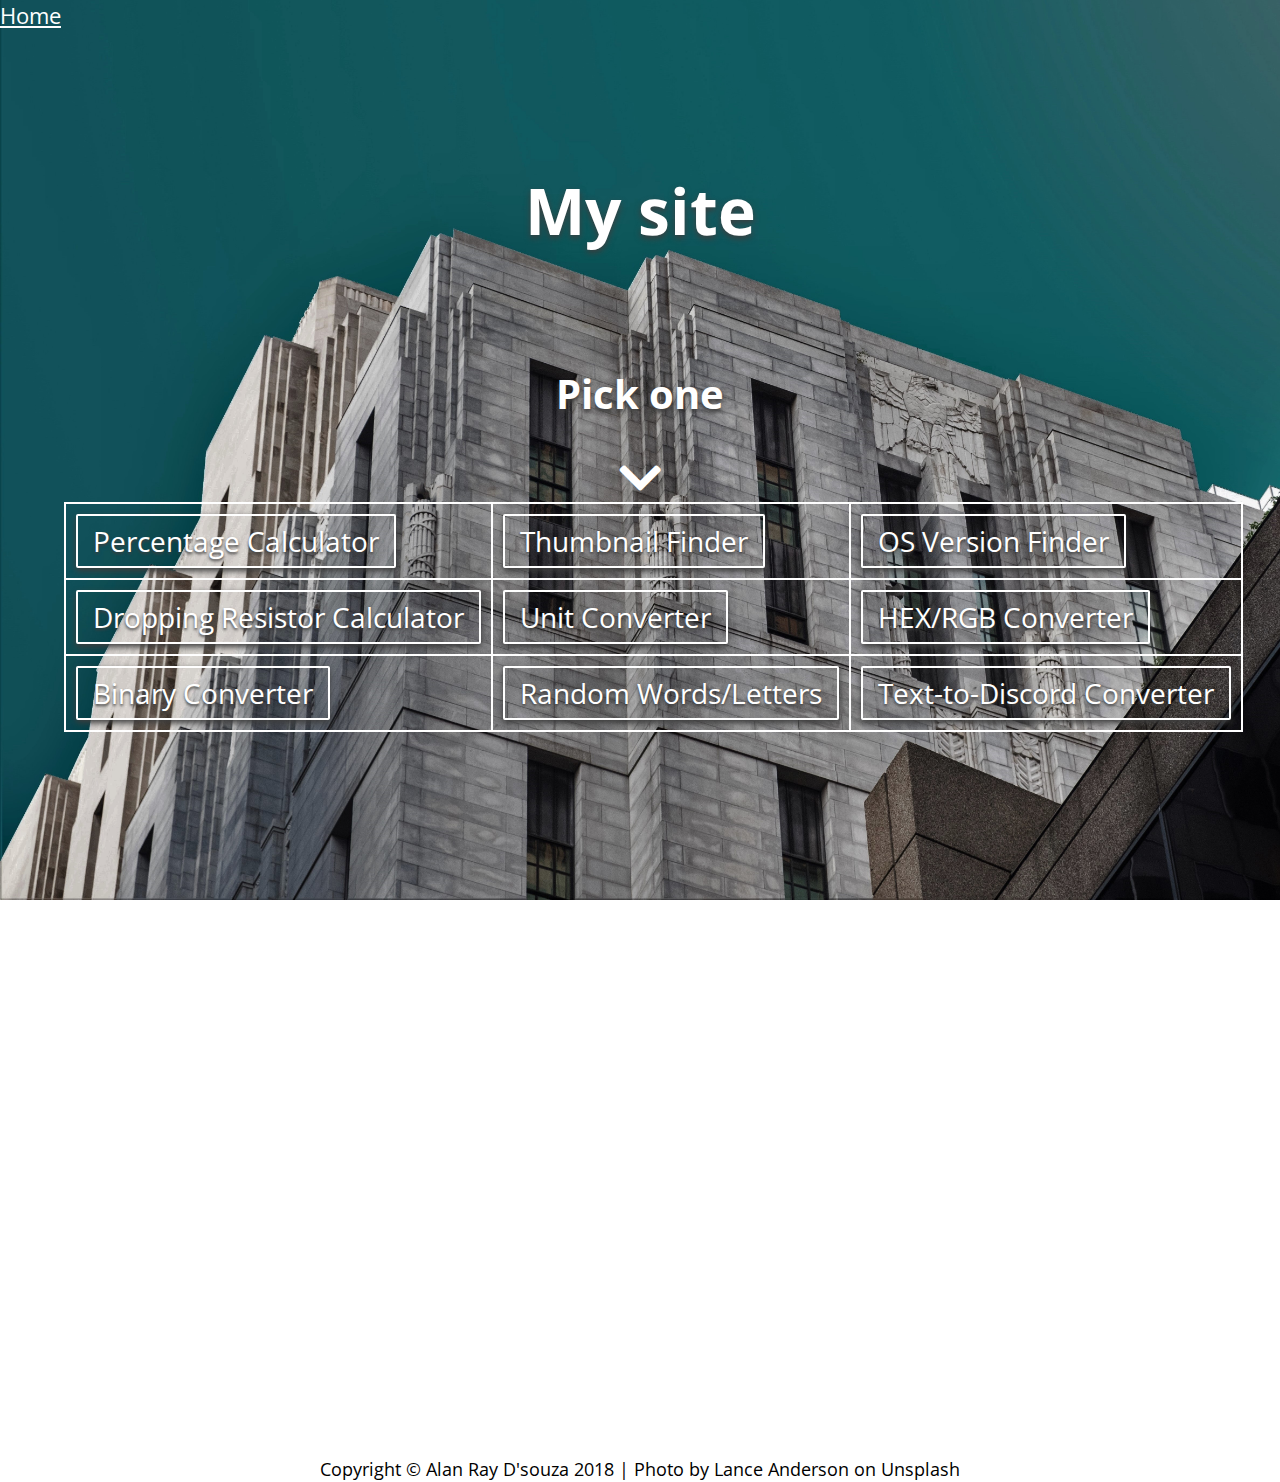
<file: index.html>
﻿<!DOCTYPE HTML PUBLIC "-//W3C//DTD HTML 4.01 Transitional//EN">
<html>

<head>
    <meta http-equiv="Content-Type" content="text/html; charset=utf-8">
    <title>Homepage</title>
    <link rel="shortcut icon" href="favicon.ico" />
    <meta name="description" content="My stuff.">
    <meta name="keywords" content="stuff, home, homepage, procreeper2000, procreeper, 2000, useful">
    <meta name="author" content="Alan Ray D'sousa">

    <!-- Global site tag (gtag.js) - Google Analytics -->
    <script async src="https://www.googletagmanager.com/gtag/js?id=UA-111410202-1"></script>
    <script>
        window.dataLayer = window.dataLayer || [];
        function gtag() { dataLayer.push(arguments); }
        gtag('js', new Date());

        gtag('config', 'UA-111410202-1');
    </script>

    <script async src="//pagead2.googlesyndication.com/pagead/js/adsbygoogle.js"></script>
    <script>
        (adsbygoogle = window.adsbygoogle || []).push({
            google_ad_client: "ca-pub-2567231794200405",
            enable_page_level_ads: true
        });
    </script>

    <style>
        @media (min-width:1251px) {
            .hideonmobile {
                display: block !important;
            }

            .showonmobile {
                display: none !important;
            }

            .showonsmallmobile {
                display: none !important;
            }
        }

        @media(max-width:1250px) {
            .showonmobile {
                display: block !important;
            }

            .showonsmallmobile {
                display: none !important;
            }

            .hideonmobile {
                display: none !important;
            }
        }

        @media(max-width:820px) {
            .showonmobile {
                display: none !important;
            }

            .showonsmallmobile {
                display: block !important;
            }

            .hideonmobile {
                display: none !important;
            }
        }
    </style>

    <link rel="stylesheet" type="text/css" href="./css/style.css">
    <link rel="stylesheet" type="text/css" href="//fonts.googleapis.com/css?family=Open+Sans" />
    <link href="https://use.fontawesome.com/releases/v5.0.4/css/all.css" rel="stylesheet">
</head>


<body>
    <div class="nav-left header">
        <a class=nav-item href="/" style="color: white;"><p> Home </p></a>
    </div>
    <div style="text-align:center; color:white;">
        <br><br><br>
        <!--   <a href="/"> <img src="logo.png" alt="Logo" class="logo"></a>   IF YOU WANT A LOGO!   -->
        <br>
        <h1> My site </h1>
    </div>
    <br><br>
        <div class="medium">
            <h2>Pick one</h2> <i class="fa fa-chevron-down text-hover" style="font-size:48px"></i>

            <div class="hideonmobile">
                <table style="margin-bottom: 80vh;" align="center">
                    <tr>
                        <td>
                            <a href="/percent_calc/index"><input type="button" value="Percentage Calculator" class="button1"></a>
                        </td>

                        <td>
                            <a href="/thumb_finder/index"><input type="button" value="Thumbnail Finder" class="button1"></a>
                        </td>

                        <td>
                            <a href="/os_finder/index"><input type="button" value="OS Version Finder" class="button1"></a>
                        </td>
                    </tr>

                    <tr>
                        <td>
                            <a href="/resistor_calc/index"><input type="button" value="Dropping Resistor Calculator" class="button1"></a>
                        </td>

                        <td>
                            <a href="/unit_convert/index"><input type="button" value="Unit Converter" class="button1"></a>
                        </td>

                        <td>
                            <a href="/color_convert/index"><input type="button" value="HEX/RGB Converter" class="button1"></a>
                        </td>
                    </tr>

                    <tr>
                        <td>
                            <a href="/binary_convert/index"><input type="button" value="Binary Converter" class="button1"></a>
                        </td>

                        <td>
                            <a href="/random_words/index"><input type="button" value="Random Words/Letters" class="button1"></a>
                        </td>

                        <td>
                            <a href="/text2discord/index"><input type="button" value="Text-to-Discord Converter" class="button1"></a>
                        </td>
                    </tr>
                </table>
            </div>




            <div class="showonmobile">
                <table style="margin-bottom: 80vh;" align="center">
                    <tr>
                        <td>
                            <a href="/percent_calc/index"><input type="button" value="Percentage Calculator" class="button1"></a>
                        </td>

                        <td>
                            <a href="/thumb_finder/index"><input type="button" value="Thumbnail Finder" class="button1"></a>
                        </td>
                    </tr>

                    <tr>
                        <td>
                            <a href="/os_finder/index"><input type="button" value="OS Version Finder" class="button1"></a>
                        </td>

                        <td>
                            <a href="/resistor_calc/index"><input type="button" value="Dropping Resistor Calculator" class="button1"></a>
                        </td>
                    </tr>

                    <tr>
                        <td>
                            <a href="/unit_convert/index"><input type="button" value="Unit Converter" class="button1"></a>
                        </td>

                        <td>
                            <a href="/color_convert/index"><input type="button" value="HEX/RGB Converter" class="button1"></a>
                        </td>
                    </tr>

                    <tr>
                        <td>
                            <a href="/binary_convert/index"><input type="button" value="Binary Converter" class="button1"></a>
                        </td>

                        <td>
                            <a href="/random_words/index"><input type="button" value="Random Words/Letters" class="button1"></a>
                        </td>
                    </tr>

                    <tr>
                        <td colspan="2">
                            <a href="/text2discord/index"><input type="button" value="Text-to-Discord Converter" class="button1"></a>
                        </td>
                    </tr>
                </table>
            </div>




            <div class="showonsmallmobile">
                <table style="margin-bottom: 80vh;" align="center">
                    <tr>
                        <td>
                            <a href="/percent_calc/index"><input type="button" value="Percentage Calculator" class="button1"></a>
                        </td>
                    </tr>

                    <tr>
                        <td>
                            <a href="/thumb_finder/index"><input type="button" value="Thumbnail Finder" class="button1"></a>
                        </td>
                    </tr>

                    <tr>
                        <td>
                            <a href="/os_finder/index"><input type="button" value="OS Version Finder" class="button1"></a>
                        </td>
                    </tr>

                    <tr>
                        <td>
                            <a href="/resistor_calc/index"><input type="button" value="Dropping Resistor Calculator" class="button1"></a>
                        </td>
                    </tr>

                    <tr>
                        <td>
                            <a href="/unit_convert/index"><input type="button" value="Unit Converter" class="button1"></a>
                        </td>
                    </tr>

                    <tr>
                        <td>
                            <a href="/color_convert/index"><input type="button" value="HEX/RGB Converter" class="button1"></a>
                        </td>
                    </tr>

                    <tr>
                        <td>
                            <a href="/binary_convert/index"><input type="button" value="Binary Converter" class="button1"></a>
                        </td>
                    </tr>

                    <tr>
                        <td>
                            <a href="/random_words/index"><input type="button" value="Random Words/Letters" class="button1"></a>
                        </td>
                    </tr>

                    <tr>
                        <td>
                            <a href="/text2discord/index"><input type="button" value="Text-to-Discord Converter" class="button1"></a>
                        </td>
                    </tr>
                </table>
            </div>

        </div>
    
    <div class="footer" style="color: black; text-align: center;">
        <p2>Copyright &copy; Alan Ray D'souza 2018 | Photo by Lance Anderson on Unsplash</p2>
    </div>
</body>

</html>
</file>
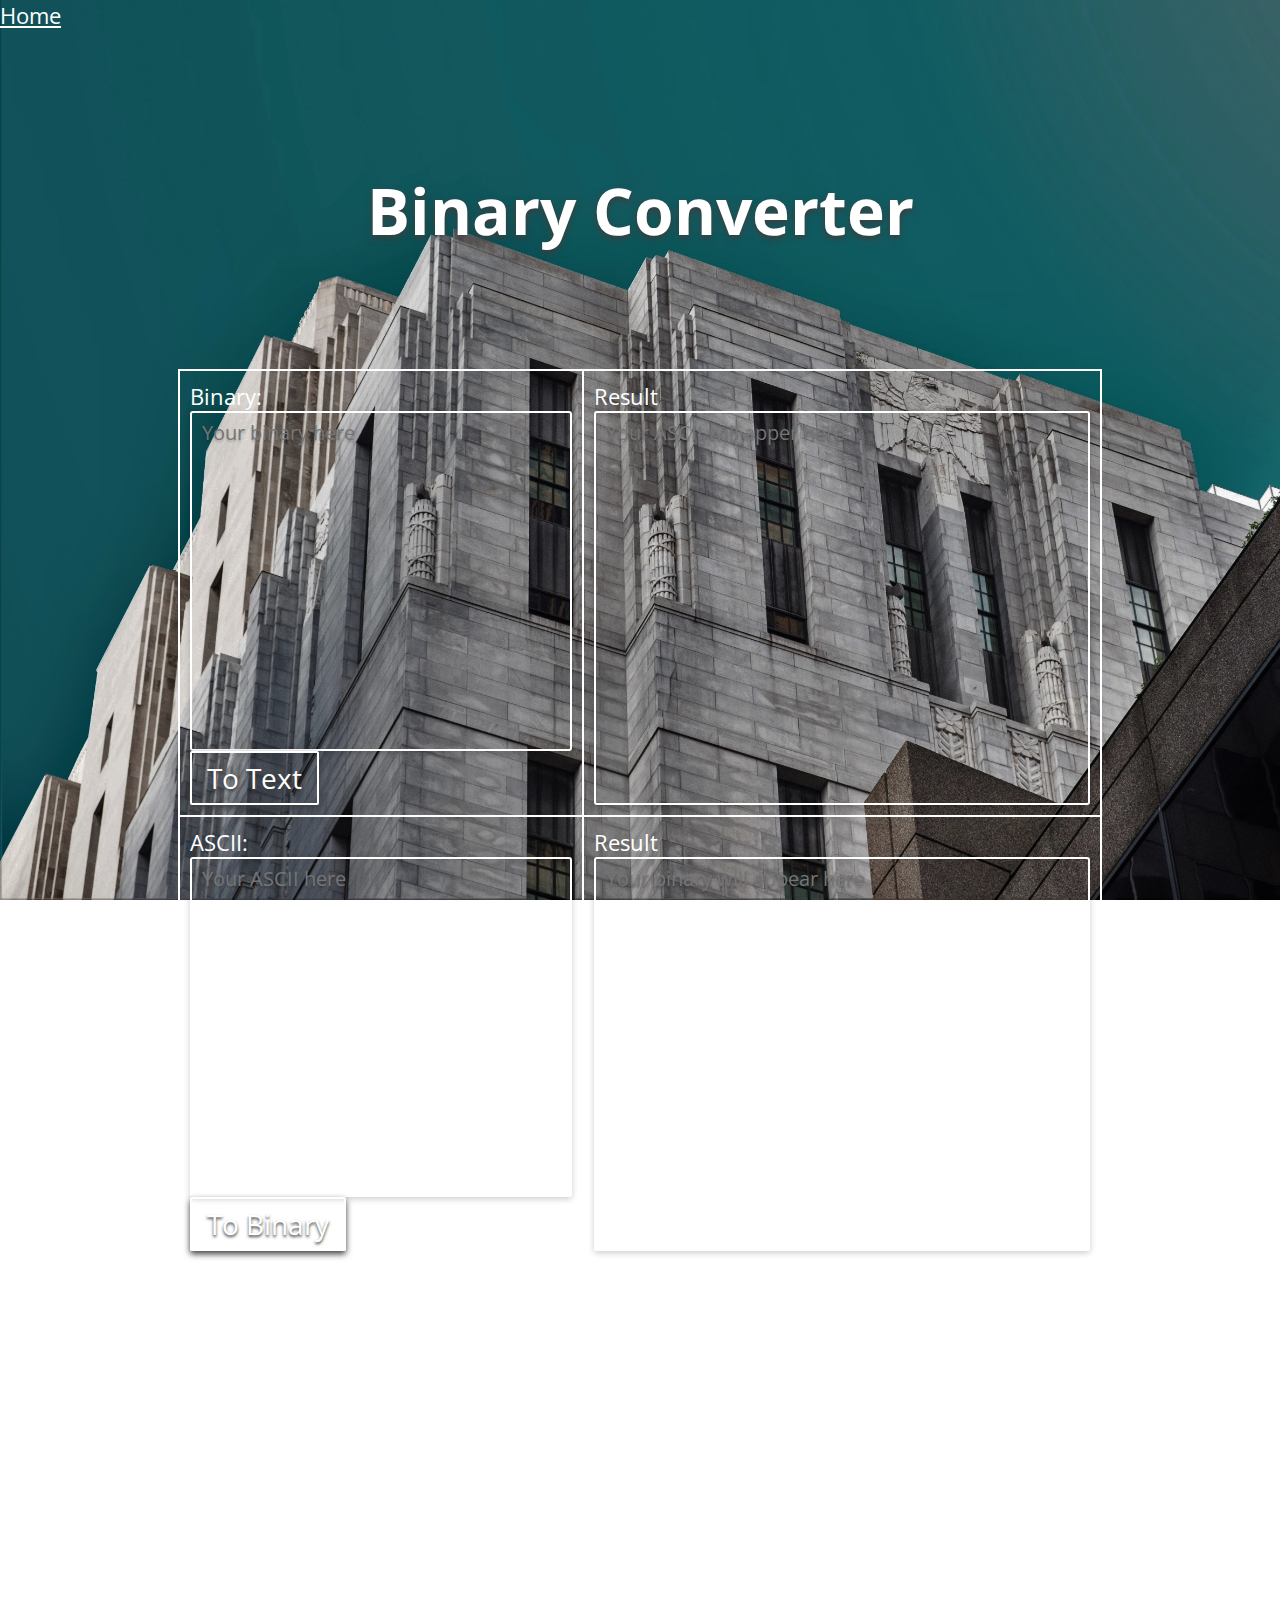
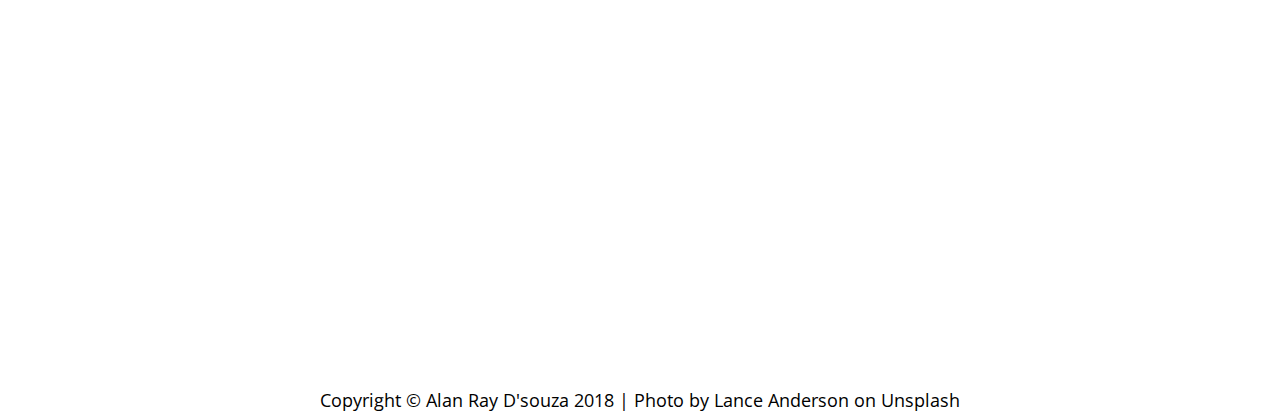
<file: binary_convert/index.html>
﻿
<!DOCTYPE HTML PUBLIC "-//W3C//DTD HTML 4.01 Transitional//EN">
<html>
<head>
    <meta http-equiv="Content-Type" content="text/html; charset=utf-8">
    <title>Binary Converter</title>
    <link rel="shortcut icon" href="favicon.ico" />
    <meta name="description" content="Easily convert binary to ASCII and vice versa">
    <meta name="keywords" content="binary, code, convert, converter, ascii, text, 1, 0">
    <meta name="author" content="Alan Ray D'sousa">

    <!-- Global site tag (gtag.js) - Google Analytics -->
    <script async src="https://www.googletagmanager.com/gtag/js?id=UA-111410202-1"></script>
    <script>
        window.dataLayer = window.dataLayer || [];
        function gtag() { dataLayer.push(arguments); }
        gtag('js', new Date());

        gtag('config', 'UA-111410202-1');
    </script>


    <link rel="stylesheet" type="text/css" href="../css/style.css">
    <link rel="stylesheet" type="text/css" href="//fonts.googleapis.com/css?family=Open+Sans" />
    <link href="https://use.fontawesome.com/releases/v5.0.4/css/all.css" rel="stylesheet">

    <script>
        function binaryToWords(form1) {
            if (form1.binary1.value.match(/[10]{8}/g)) {
                var wordFromBinary = form1.binary1.value.replace(/ /g, '').match(/([10]{8}|\s+)/g).map(function (fromBinary) {
                    return String.fromCharCode(parseInt(fromBinary, 2));
                }).join('');
                form1.result1.value = wordFromBinary;
            }
        }

        function wordsToBinary(form1) {
            form1.result2.value = form1.text1.value.split('').map((char) => '00'
                .concat(char.charCodeAt(0).toString(2)).slice(-8))
                .join(' ');
        }
    </script>
</head>


<body>
    <div class="nav-left header">
        <a class=nav-item href="/" style="color: white;"><p> Home </p></a>
    </div>
    <div style="text-align:center; color:white;">
        <br><br><br>
        <!--<a href="/"> <img src="logo.png" alt="Logo" class="logo"></a>-->
        <br>
        <h1> Binary Converter </h1>
    </div>
    <br><br><br>
    <div class="medium">
        <br>

        <form name="form1">
            <table style="margin-bottom: 80vh;" align="center">
                <tr>
                    <td>
                        <p>
                            Binary:<br><textarea name="binary1" rows="12" cols="30" placeholder="Your binary here"></textarea><br>
                            <input type="button" class="button1" value="To Text" onClick="binaryToWords(this.form)">
                        </p>
                    </td>

                    <td>
                        <p>
                            Result<br><textarea name="result1" rows="14" cols="40" placeholder="Your ASCII will apper here" READONLY></textarea>
                        </p>
                    </td>
                </tr>
                <tr>
                    <td>
                        <p>
                            ASCII:<br><textarea name="text1" rows="12" cols="30" placeholder="Your ASCII here"></textarea><br>
                            <input type="button" class="button1" value="To Binary" onClick="wordsToBinary(this.form)">
                        </p>
                    </td>

                    <td>
                        <p>
                            Result<br><textarea name="result2" rows="14" cols="40" placeholder="Your binary will appear here" READONLY></textarea>
                        </p>
                    </td>
                </tr>
            </table>
        </form>




    </div>
    
    <div class="footer" style="color: black; text-align: center;">
        <p2 style="text-align:center;">Copyright &copy; Alan Ray D'souza 2018 | Photo by Lance Anderson on Unsplash</p2>
    </div>
</body>

</html>
</file>
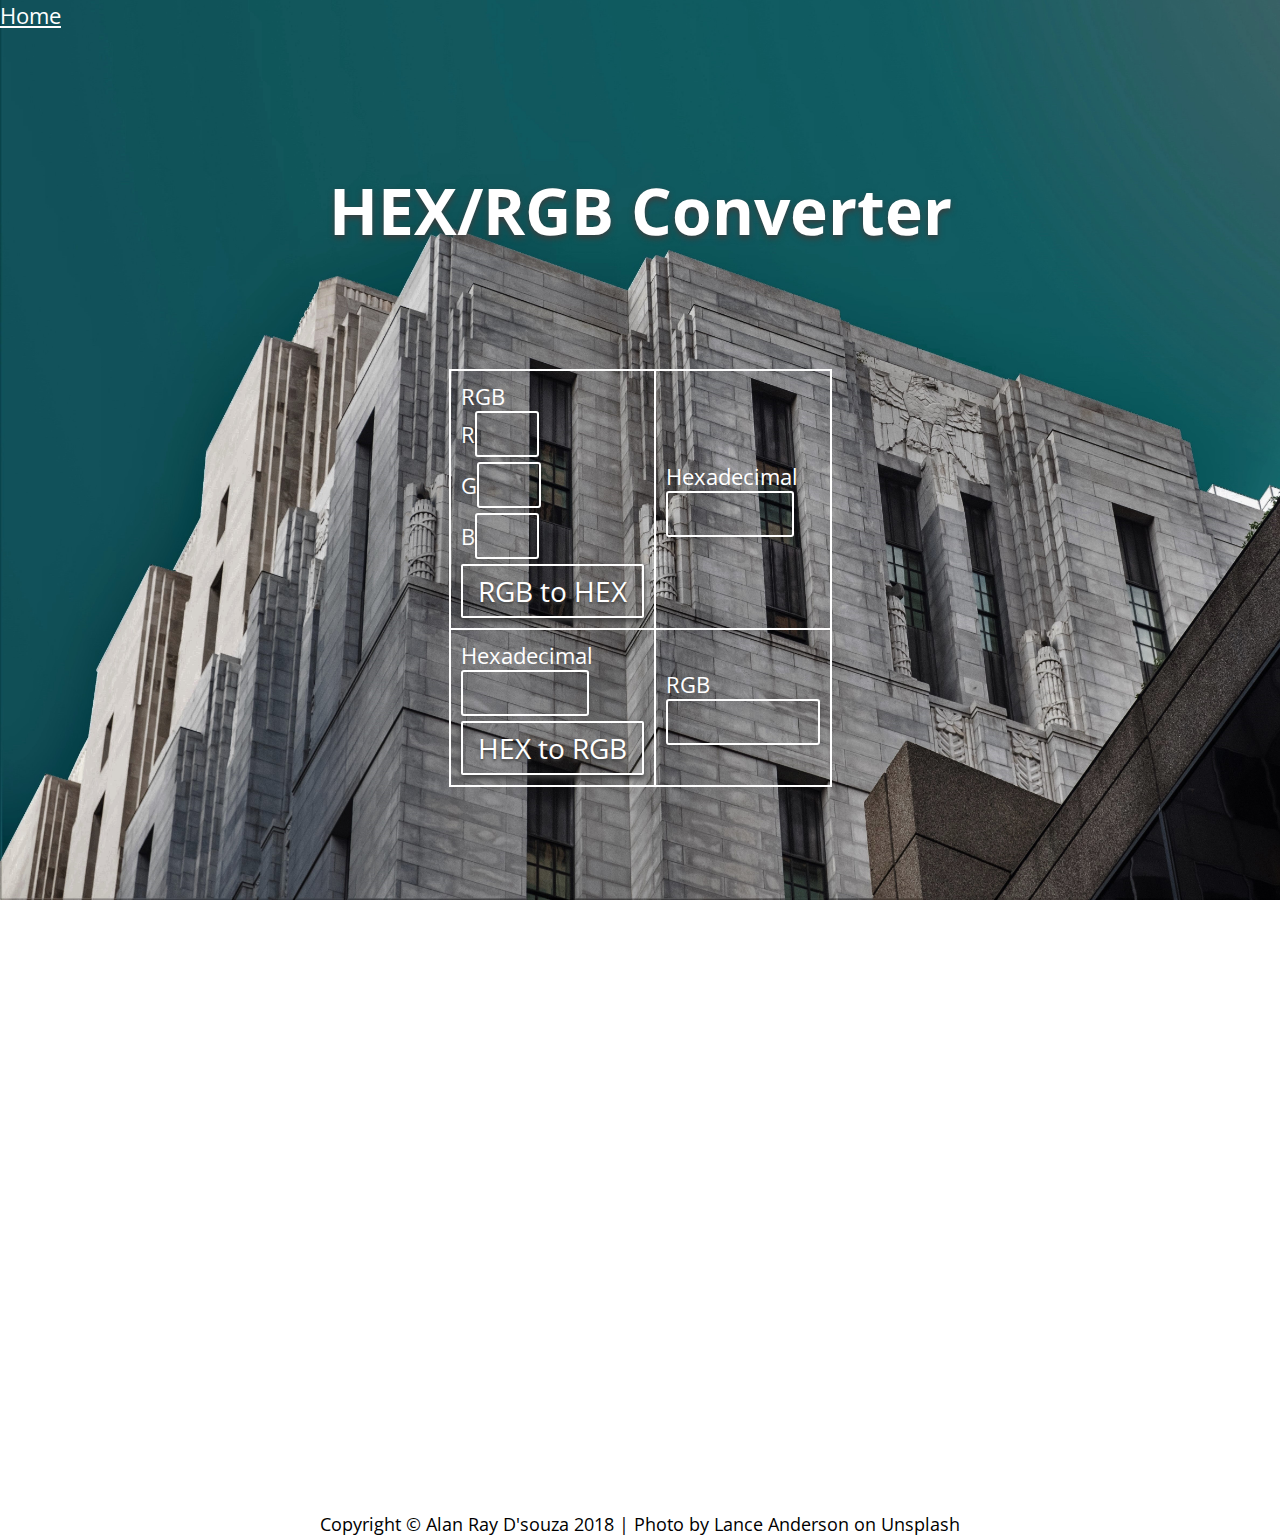
<file: color_convert/index.html>
﻿
<!DOCTYPE HTML PUBLIC "-//W3C//DTD HTML 4.01 Transitional//EN">
<html>
<head>
    <meta http-equiv="Content-Type" content="text/html; charset=utf-8">
    <title>Color Converter</title>
    <link rel="shortcut icon" href="favicon.ico" />
    <meta name="description" content="Take the maths out of hexadecimal conversions!">
    <meta name="keywords" content="color, hex, rgb, hexadecimal, hex to rgb, rgb to hex, rgba, rgba to hex, hex to rgba">
    <meta name="author" content="Alan Ray D'sousa">

    <!-- Global site tag (gtag.js) - Google Analytics -->
    <script async src="https://www.googletagmanager.com/gtag/js?id=UA-111410202-1"></script>
    <script>
        window.dataLayer = window.dataLayer || [];
        function gtag() { dataLayer.push(arguments); }
        gtag('js', new Date());

        gtag('config', 'UA-111410202-1');
    </script>


    <link rel="stylesheet" type="text/css" href="../css/style.css">
    <link rel="stylesheet" type="text/css" href="//fonts.googleapis.com/css?family=Open+Sans" />
    <link href="https://use.fontawesome.com/releases/v5.0.4/css/all.css" rel="stylesheet">

    <script>
        var toHex = function (a) {
            var hex = Number(a).toString(16);
            if (hex.length < 2) { hex = "0" + hex; }
            return hex;
        }

        function rgbToHex(form) {
            var re = form.red.value;
            var gr = form.green.value;
            var bl = form.blue.value;

            if (!re || re == null || !gr || gr == null || !bl || bl == null) alert("1 or more values were null! They were substituted for 0.");
            if (re > 255 || gr > 255 || bl > 255) return alert("So an RGB value more than 255, huh? Really strange...");
            if (re < 0 || gr < 0 || bl < 0) return alert("So an RGB value less than 0, huh? Really strange...");

            var r = toHex(re);
            var g = toHex(gr);
            var b = toHex(bl);
            form.result1.value = "#" + r + g + b;
        };

        function hexToRgb(form) {
            var str = form.hex1.value.replace('#', '');

            if (str.length != 6 && str.length != 3) {
                alert("Weird hexadecimal code... oh, it's invalid.");
                return;
            }
            out = "";
            if (str.length == 3) {
                for (var i = 0; i < str.length; i++) {
                    out = out + (str[i] + str[i]);
                }
                str = out;
            }

            var bigint = parseInt(str, 16);
            var r = (bigint >> 16) & 255;
            var g = (bigint >> 8) & 255;
            var b = bigint & 255;

            form.result2.value = [r, g, b].join();
        }
    </script>
</head>


<body>
    <div class="nav-left header">
        <a class=nav-item href="/" style="color: white;"><p> Home </p></a>
    </div>
    <div style="text-align:center; color:white;">
        <br><br><br>
        <!--<a href="/"> <img src="logo.png" alt="Logo" class="logo"></a>-->
        <br>
        <h1> HEX/RGB Converter </h1>
    </div>
    <br><br><br>
    <div class="medium">
        <br>

        <form name="form1">
            <table style="margin-bottom: 80vh;" align="center">
                <tr>
                    <td>
                        <p>
                            RGB<br> <!-- The number inputs don't support size="" -->
                            R<input type="number" name="red" style="width: 40px;margin-bottom: 5px;"><br>
                            G<input type="number" name="green" style="width: 40px;margin-bottom: 5px;"><br>
                            B<input type="number" name="blue" style="width: 40px;margin-bottom: 5px;"><br>
                            <input type="button" class="button1" value="RGB to HEX" onClick="rgbToHex(this.form)">
                        </p>
                    </td>

                    <td>
                        <p>Hexadecimal<br><input type="text" name="result1" size="6" maxlength="40" READONLY></p>
                    </td>
                </tr>
                <tr>
                    <td>
                        <p>
                            Hexadecimal<br><input type="text" name="hex1" size="6"><br>
                            <input type="button" class="button1" value="HEX to RGB" style="margin-top: 5px;" onClick="hexToRgb(this.form)">
                        </p>
                    </td>

                    <td>
                        <p>RGB<br><input type="text" name="result2" size="8" maxlength="40" READONLY></p>
                    </td>
                </tr>
            </table>
        </form>




    </div>
    
    <div class="footer" style="color: black; text-align: center;">
        <p2 style="text-align:center;">Copyright &copy; Alan Ray D'souza 2018 | Photo by Lance Anderson on Unsplash</p2>
    </div>
</body>

</html>
</file>
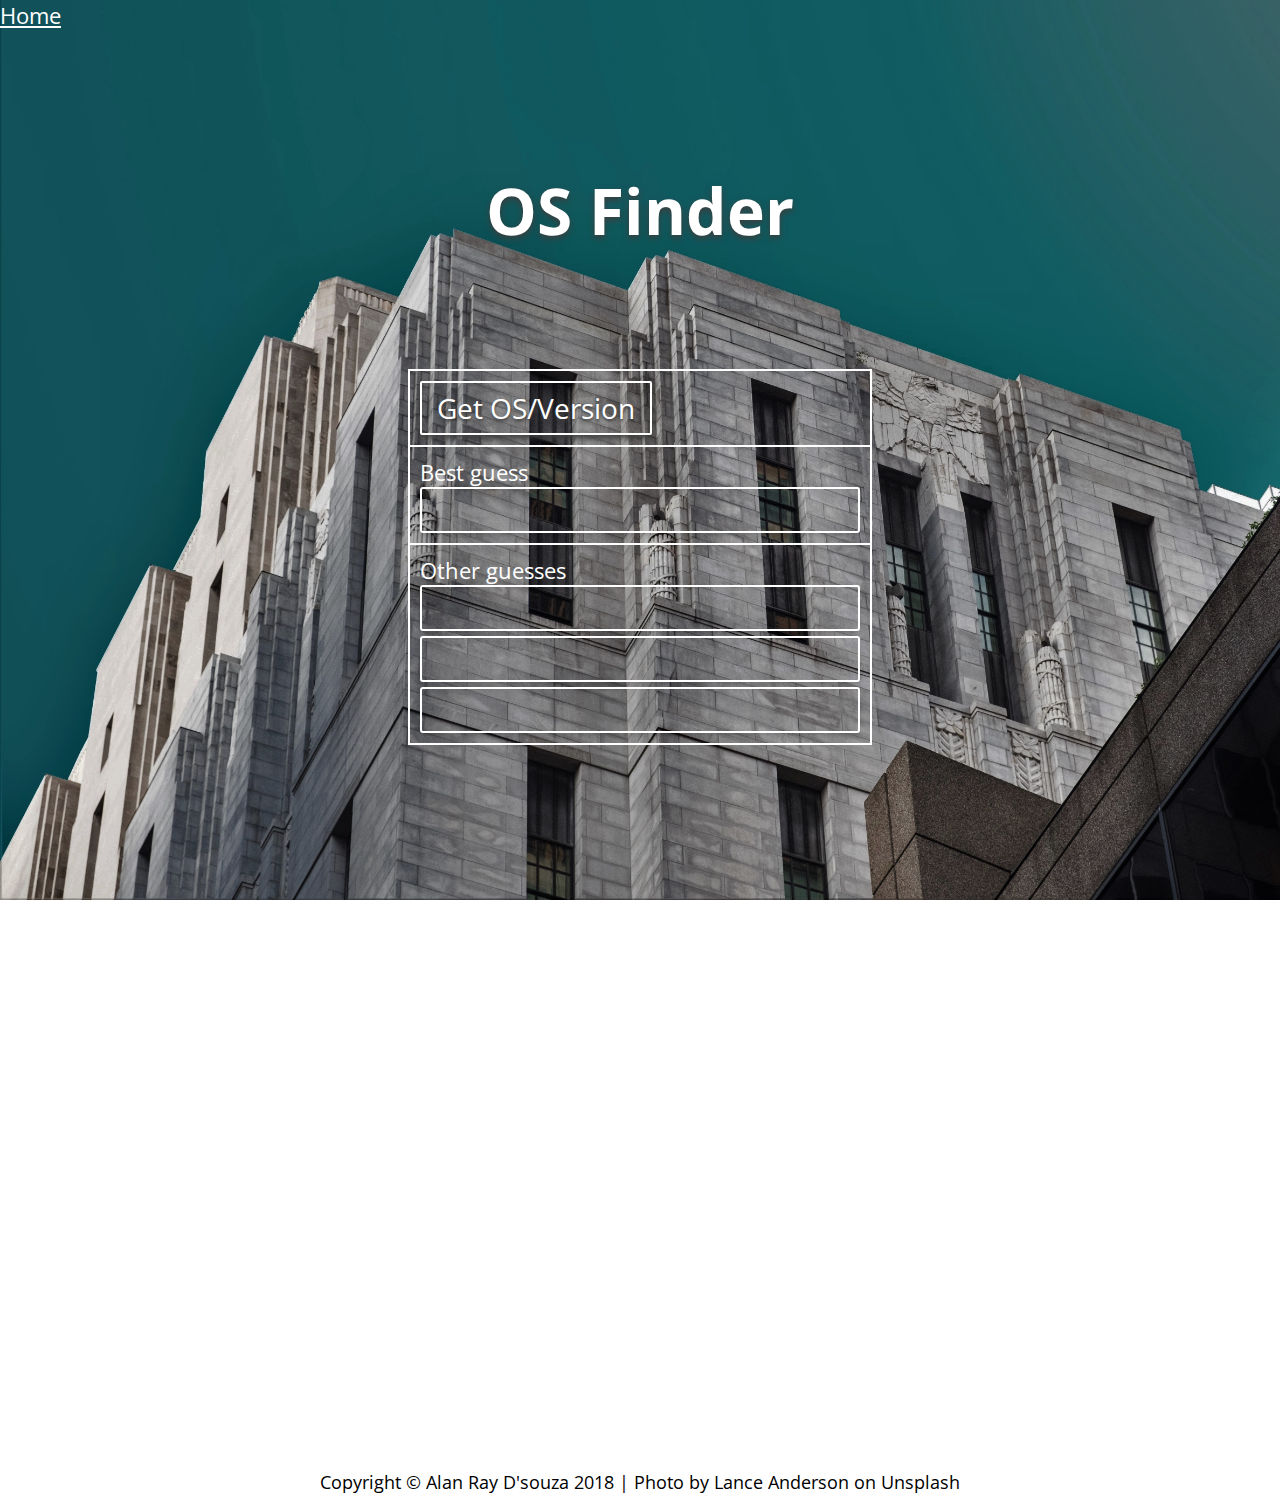
<file: os_finder/index.html>
﻿
<!DOCTYPE HTML PUBLIC "-//W3C//DTD HTML 4.01 Transitional//EN">
<html>
<head>
    <meta http-equiv="Content-Type" content="text/html; charset=utf-8">
    <title>OS Version Finder</title>
    <link rel="shortcut icon" href="favicon.ico" />
    <meta name="description" content="Find your operating system version!">
    <meta name="keywords" content="os, operating, system, version, windows, mac, linux, edition, finder">
    <meta name="author" content="Alan Ray D'sousa">

    <!-- Global site tag (gtag.js) - Google Analytics -->
    <script async src="https://www.googletagmanager.com/gtag/js?id=UA-111410202-1"></script>
    <script>
        window.dataLayer = window.dataLayer || [];
        function gtag() { dataLayer.push(arguments); }
        gtag('js', new Date());

        gtag('config', 'UA-111410202-1');
    </script>


    <link rel="stylesheet" type="text/css" href="../css/style.css">
    <link rel="stylesheet" type="text/css" href="//fonts.googleapis.com/css?family=Open+Sans" />
    <link href="https://use.fontawesome.com/releases/v5.0.4/css/all.css" rel="stylesheet">

    <script>
        function getVersion(form) {
            form.result1.value = "Other";
            if (navigator.appVersion.indexOf("Windows NT 10.0") != -1) {
                form.result1.value = "Windows 10";
                form.result2.value = "Windows Phone 10"
                form.result3.value = "Windows Server 2016";
            }
            if (navigator.appVersion.indexOf("Windows NT 6.3") != -1) {
                form.result1.value = "Windows 8.1";
                form.result2.value = "Windows Server 2012 R2";
            }
            if (navigator.appVersion.indexOf("Windows NT 6.2") != -1) {
                form.result1.value = "Windows 8";
                form.result1.value = "Windows Server 2012";
            }
            if (navigator.appVersion.indexOf("Windows NT 6.1") != -1) {
                form.result1.value = "Windows 7";
                form.result2.value = "Windows Server 2008 R2";
                form.result3.value = "Windows Home Server 2011";
            }
            if (navigator.appVersion.indexOf("Windows NT 6.0") != -1) {
                form.result1.value = "Windows Vista";
                form.result2.value = "Windows Server 2008";
            }
            if (navigator.appVersion.indexOf("Windows NT 5.2") != -1) {
                form.result1.value = "Windows XP 64-bit";
                form.result2.value = "Windows Server 2003";
                form.result3.value = "Windows Server 2003 R2"
                form.result4.value = "Windows Home Server";
            }
            if (navigator.appVersion.indexOf("Windows NT 5.1") != -1) {
                form.result1.value = "Windows XP 32-bit";
                form.result2.value = "Windows Fundamentals for Legacy PCs";
            }
            if (navigator.appVersion.indexOf("Windows NT 5.0") != -1) {
                form.result1.value = "Windows 2000";
            }
            if (navigator.appVersion.indexOf("Windows NT 4.0") != -1) {
                form.result1.value = "Windows NT 4.0";
            }
            if (navigator.appVersion.indexOf("Windows NT 3.51") != -1) {
                form.result1.value = "Windows NT 3.51";
            }
            if (navigator.appVersion.indexOf("Windows NT 3.5") != -1) {
                form.result1.value = "Windows NT 3.5";
            }
            if (navigator.appVersion.indexOf("Windows NT 3.1") != -1) {
                form.result1.value = "Windows NT 3.1";
            }
            if (navigator.appVersion.indexOf("Mac") != -1) {
                form.result1.value = "Mac/iOS";
            }
            if (navigator.appVersion.indexOf("X11") != -1) {
                form.result1.value = "UNIX";
            }
            if (navigator.appVersion.indexOf("Linux") != -1) {
                form.result1.value = "Android";
                form.result2.value = "Linux";
            }
        }
    </script>
</head>


<body>
    <div class="nav-left header">
        <a class=nav-item href="/" style="color: white;"><p> Home </p></a>
    </div>
    <div style="text-align:center; color:white;">
        <br><br><br>
        <!--<a href="/"> <img src="logo.png" alt="Logo" class="logo"></a>-->
        <br>
        <h1> OS Finder </h1>
    </div>
    <br><br><br>
    <div class="medium">
        <br>

        <form name="form1">
            <table style="margin-bottom: 80vh;" align="center">
                <tr>
                    <td>
                        <p><input type="button" class="button1" value="Get OS/Version" onClick="getVersion(this.form)">
                    </td>
                </tr>
                <tr>
                    <td>
                        <p>Best guess<br><input type="text" name="result1" size="30" READONLY></p>
                    </td>
                </tr>
                <tr>
                    <td>
                        <p>
                            Other guesses<br><input type="text" name="result2" size="30" style="margin-bottom: 5px;" READONLY>
                            <br><input type="text" name="result3" size="30" style="margin-bottom: 5px;" READONLY>
                            <br><input type="text" name="result4" size="30" READONLY>
                        </p>
                    </td>
                </tr>
            </table>
        </form>




    </div>
    
    <div class="footer" style="color: black; text-align: center;">
        <p2 style="text-align:center;">Copyright &copy; Alan Ray D'souza 2018 | Photo by Lance Anderson on Unsplash</p2>
    </div>
</body>

</html>
</file>
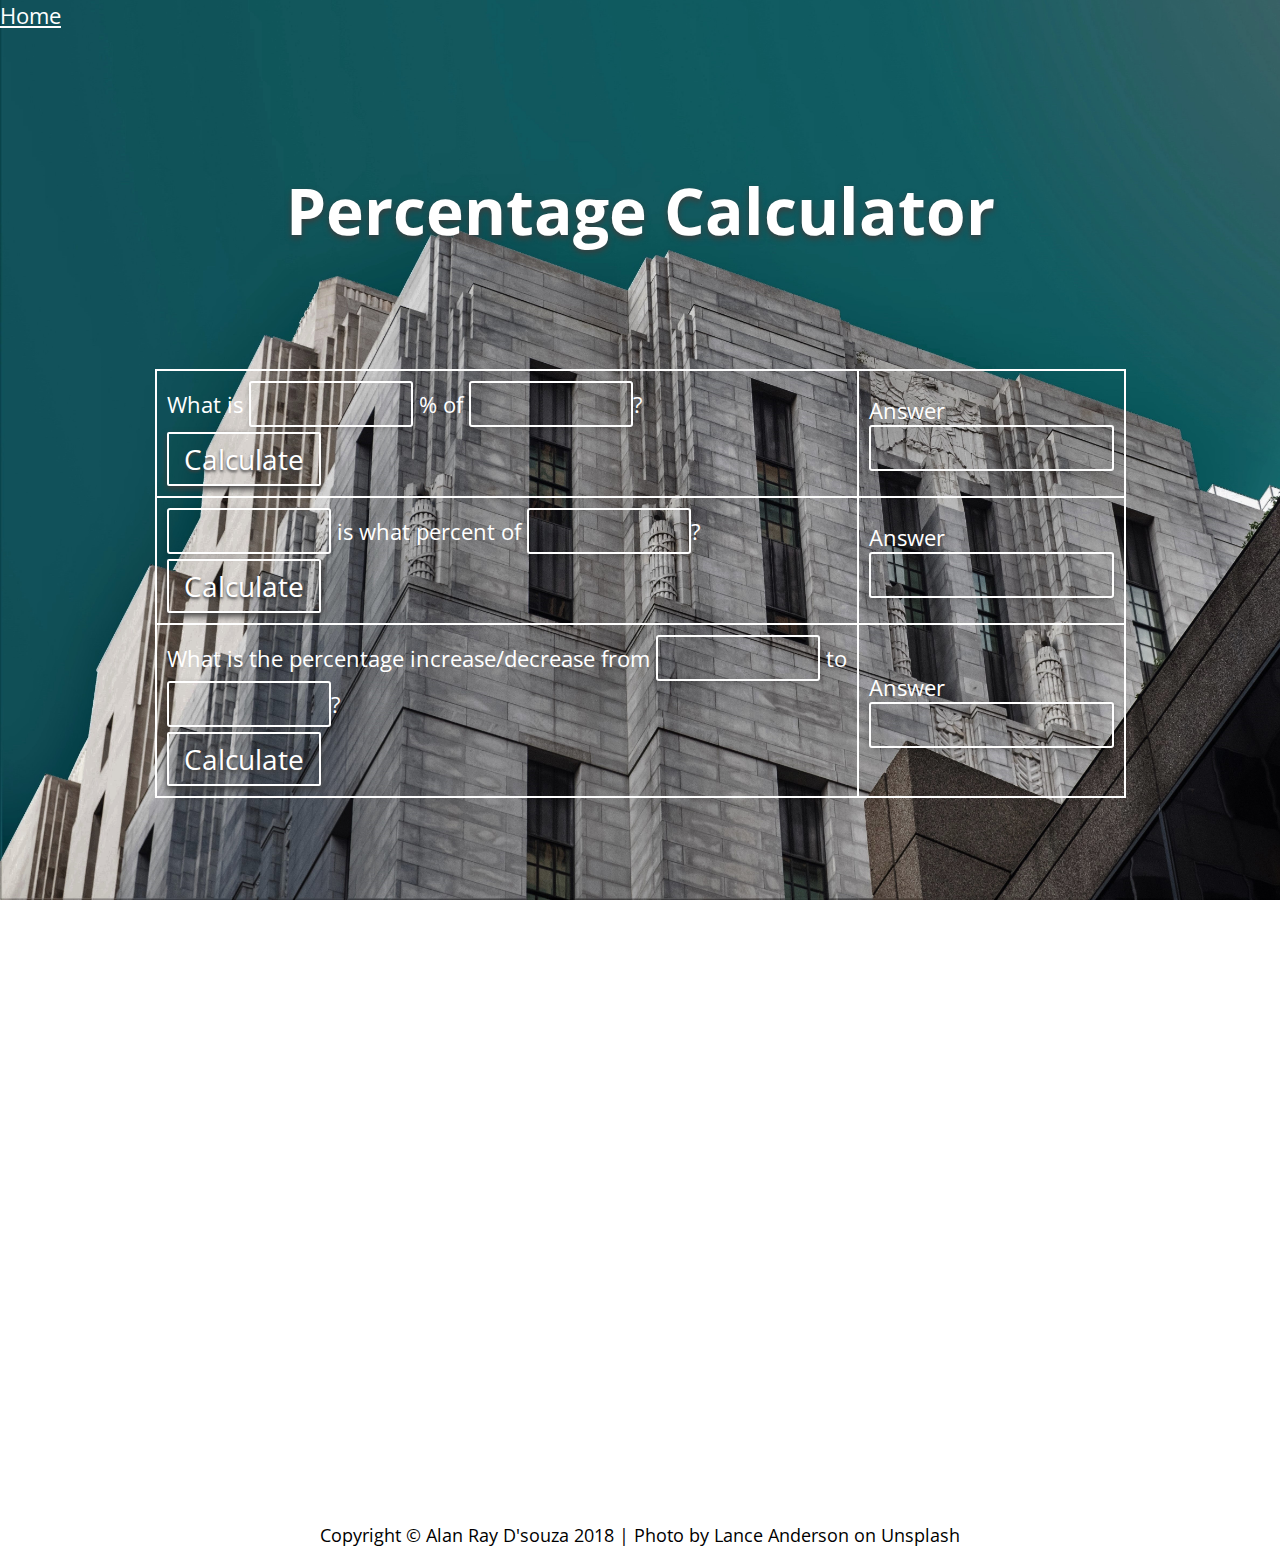
<file: percent_calc/index.html>
﻿
<!DOCTYPE HTML PUBLIC "-//W3C//DTD HTML 4.01 Transitional//EN">
<html>
<head>
    <meta http-equiv="Content-Type" content="text/html; charset=utf-8">
    <title>Percentage Calculator</title>
    <link rel="shortcut icon" href="favicon.ico" />
    <meta name="description" content="Take the guesswork out of percentage calculations!">
    <meta name="keywords" content="percent, percentage, calculate, %, calculator, calc">
    <meta name="author" content="Alan Ray D'sousa">

    <!-- Global site tag (gtag.js) - Google Analytics -->
    <script async src="https://www.googletagmanager.com/gtag/js?id=UA-111410202-1"></script>
    <script>
        window.dataLayer = window.dataLayer || [];
        function gtag() { dataLayer.push(arguments); }
        gtag('js', new Date());

        gtag('config', 'UA-111410202-1');
    </script>


    <link rel="stylesheet" type="text/css" href="../css/style.css">
    <link rel="stylesheet" type="text/css" href="//fonts.googleapis.com/css?family=Open+Sans" />
    <link href="https://use.fontawesome.com/releases/v5.0.4/css/all.css" rel="stylesheet">

    <script>
        function calc1(form) {
            a = form.number11.value / 100;
            b = a * form.number12.value;
            form.total1.value = b;
        }

        function calc2(form) {
            a = (form.number21.value / form.number22.value) * 100;
            form.total2.value = a + "%";
        }

        function calc3(form) {
            a = form.number31.value; //A = old num B = new num
            b = form.number32.value;
            if (a - b < 0) {
                c = ((b - a) / a) * 100;
            } else {
                c = ((a - b) / a) * 100;
            }
            form.total3.value = c + "%";
        }
    </script>
</head>


<body>
    <div class="nav-left header">
        <a class=nav-item href="/" style="color: white;"><p> Home </p></a>
    </div>
    <div style="text-align:center; color:white;">
        <br><br><br>
        <!--<a href="/"> <img src="logo.png" alt="Logo" class="logo"></a>-->
        <br>
        <h1> Percentage Calculator </h1>
    </div>
    <br><br><br>
    <div class="medium">
        <br>

        <form name="form1">
            <table style="margin-bottom: 80vh;" align="center">
                <tr>
                    <td>
                        <p>
                            What is <input type="number" name="number11" style="width: 140px">
                            % of <input type="number" name="number12" style="width: 140px; margin-bottom:5px;">?<br>
                            <input type="button" class="button1" value="Calculate" onClick="calc1(this.form)">
                        </p>
                    </td>

                    <td>
                        <p>
                            Answer<br>
                            <input type="text" name="total1" size="15" maxlength="40" READONLY>
                        </p>
                    </td>
                </tr>
                <tr>
                    <td>
                        <p>
                            <input type="number" name="number21" style="width: 140px"> is what percent of
                            <input type="number" name="number22" style="width: 140px; margin-bottom:5px;">?<br>
                            <input type="button" class="button1" value="Calculate" onClick="calc2(this.form)">
                        </p>
                    </td>

                    <td>
                        <p>
                            Answer<br>
                            <input type="text" name="total2" size="15" maxlength="40" READONLY>
                        </p>
                    </td>
                </tr>
                <tr>
                    <td>
                        <p>
                            What is the percentage increase/decrease from
                            <input type="number" name="number31" style="width: 140px"> to <br>
                            <input type="number" name="number32" style="width: 140px; margin-bottom:5px;">?<br>
                            <input type="button" class="button1" value="Calculate" onClick="calc3(this.form)">
                        </p>
                    </td>

                    <td>
                        <p>
                            Answer<br>
                            <input type="text" name="total3" size="15" maxlength="40" READONLY>
                        </p>
                    </td>
                </tr>
            </table>
        </form>


    </div>
    
    <div class="footer" style="color: black; text-align: center;">
        <p2 style="text-align:center;">Copyright &copy; Alan Ray D'souza 2018 | Photo by Lance Anderson on Unsplash</p2>
    </div>
</body>

</html>
</file>
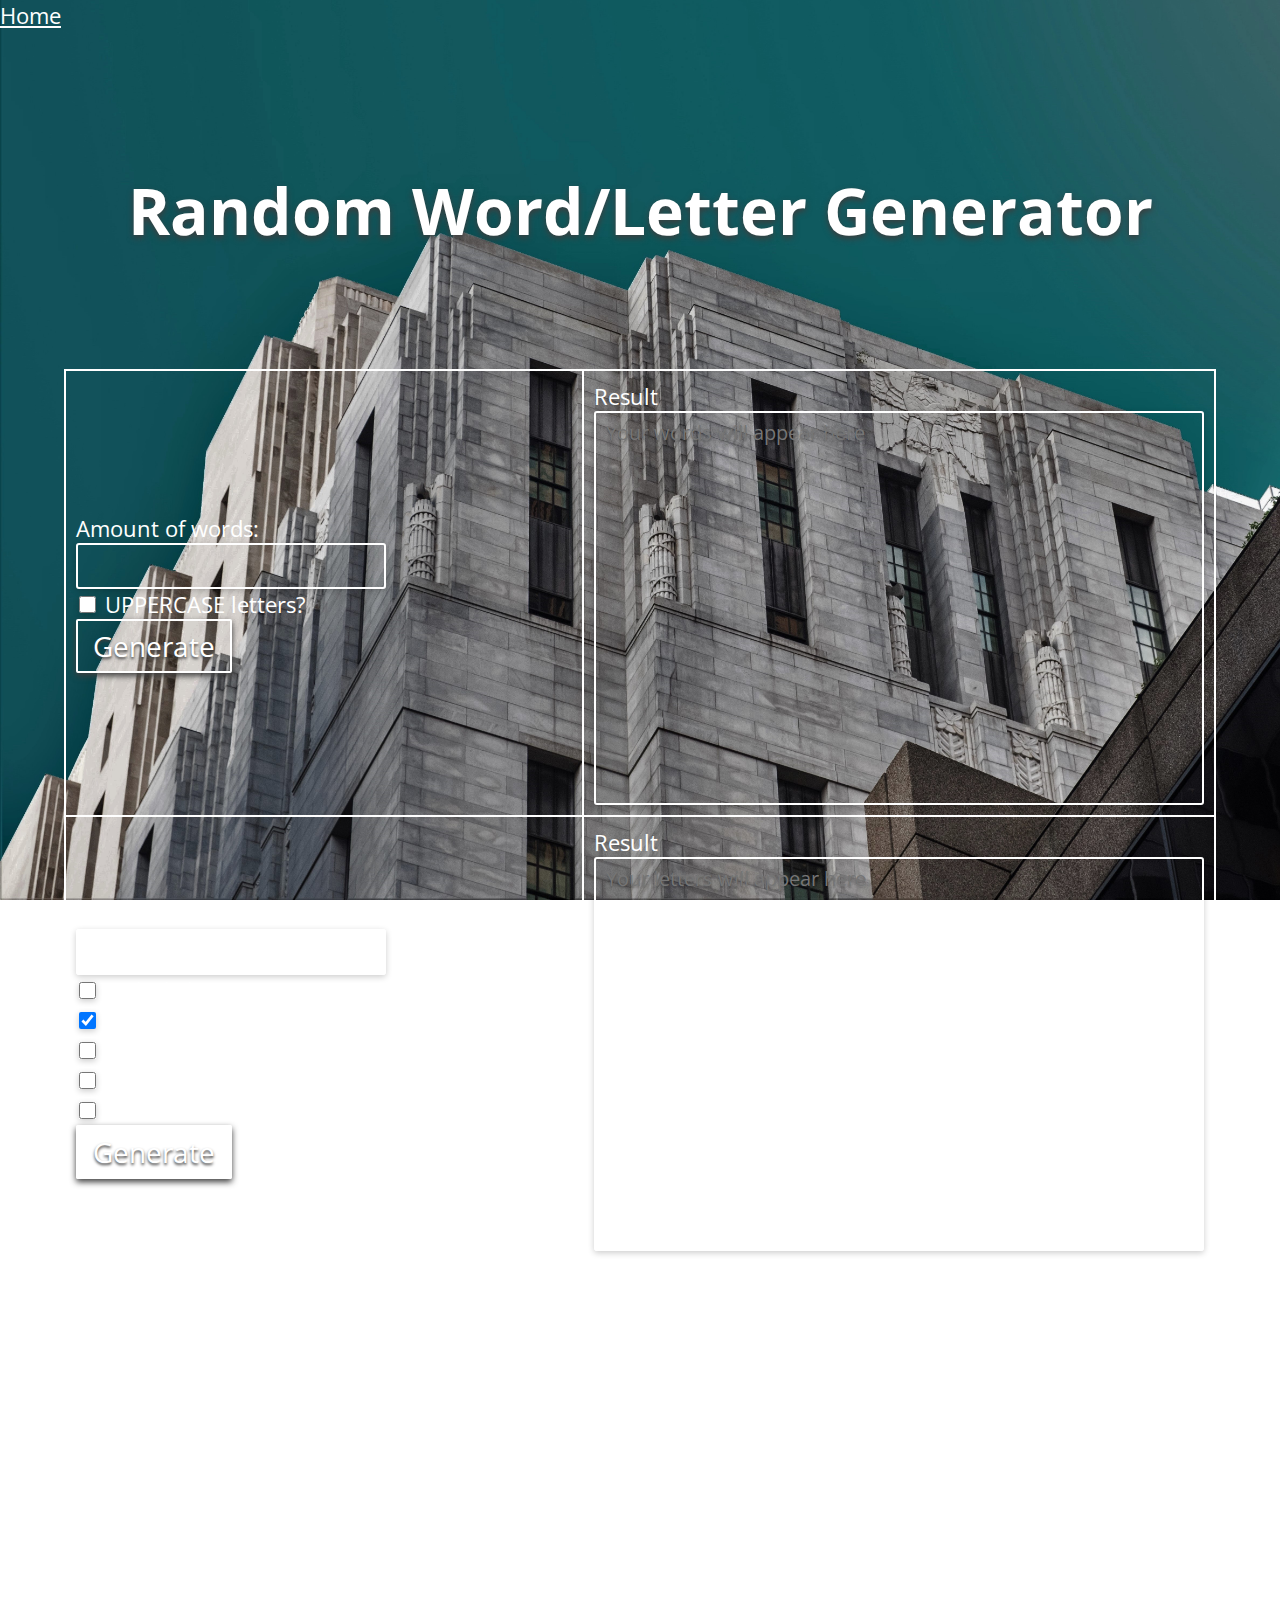
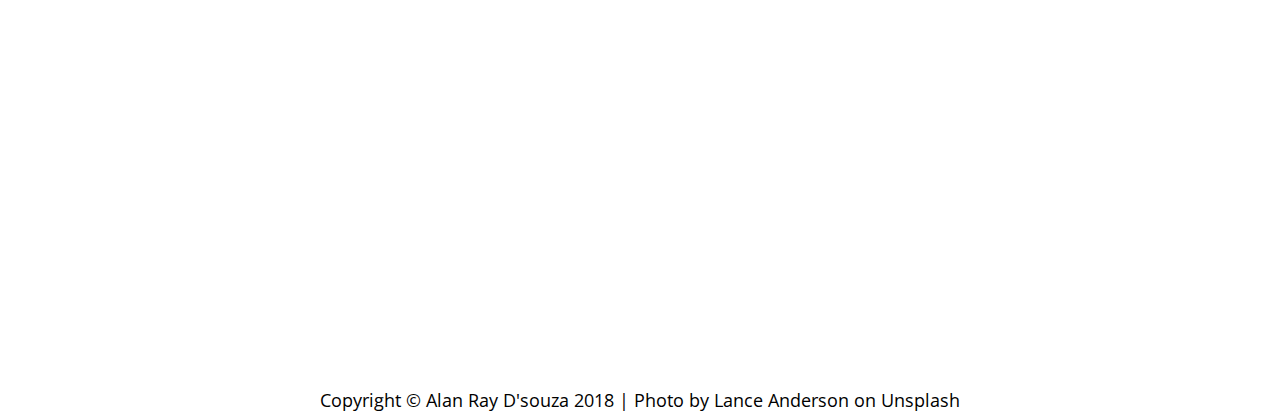
<file: random_words/index.html>
﻿<!DOCTYPE HTML PUBLIC "-//W3C//DTD HTML 4.01 Transitional//EN">
<html>
<head>
    <meta http-equiv="Content-Type" content="text/html; charset=utf-8">
    <title>Random Word Generator</title>
    <link rel="shortcut icon" href="favicon.ico" />
    <meta name="description" content="Quickly generate random words from a list of 58,110 English words!">
    <meta name="keywords" content="random, many, english, language, words, list, letter, character, generate, generator">
    <meta name="author" content="Alan Ray D'sousa">

    <!-- Global site tag (gtag.js) - Google Analytics -->
    <script async src="https://www.googletagmanager.com/gtag/js?id=UA-111410202-1"></script>
    <script>
        window.dataLayer = window.dataLayer || [];
        function gtag() { dataLayer.push(arguments); }
        gtag('js', new Date());

        gtag('config', 'UA-111410202-1');
    </script>


    <link rel="stylesheet" type="text/css" href="../css/style.css">
    <link rel="stylesheet" type="text/css" href="//fonts.googleapis.com/css?family=Open+Sans" />
    <link href="https://use.fontawesome.com/releases/v5.0.4/css/all.css" rel="stylesheet">

    <script src="words.txt"></script>

    <script>
        var words = text.split("\n");

        function generateWords(form) {
            var result = "";
            var num = form.number1.value;

            if (num == 0 || num == null) {
                return alert("If you want to have no random words, just type nothing! There's your 0 random words! :)");
            }

            for (i = 0; i < num; i++) {
                var word = words[Math.floor(Math.random() * words.length)];
                result = result + word + " ";
            }
            if (!form.capitals1.checked)
                result = result.toLowerCase();

            form.result1.value = result;
        }

        function generateChars(form) {
            var result = "";
            var num = form.number2.value;
            var str = "";

            if (!form.lowercase.checked && !form.capitals2.checked && !form.numbers.checked && !form.symbols.checked)
                return alert("You must choose at least one type of character to include! (Lowercase, uppercase, numbers or symbols.)");

            if (form.lowercase.checked)
                str += "abcdefghijklmnopqrstuwxyz";

            if (form.capitals2.checked)
                str += "ABCDEFGHIJKLMNOPQRSTUVWXYZ";

            if (form.numbers.checked)
                str += "0123456789";

            if (form.symbols.checked)
                str += '!"#$%&\'()*+,-./:;<=>?@[\\]^_`{|}~';

            var chars = str.split("");

            if (num == 0 || num == null) {
                return alert("If you want to have no random letters, just type nothing! There's your 0 random letters! :)");
            }

            for (i = 0; i < num; i++) {
                var char = chars[Math.floor(Math.random() * chars.length)];
                result = result + char;
                if (form.space.checked)
                    result += " ";
            }

            form.result2.value = result;
        }
    </script>
</head>


<body>
    <div class="nav-left header">
        <a class=nav-item href="/" style="color: white;"><p> Home </p></a>
    </div>
    <div style="text-align:center; color:white;">
        <br><br><br>
        <!--<a href="/"> <img src="logo.png" alt="Logo" class="logo"></a>-->
        <br>
        <h1> Random Word/Letter Generator </h1>
    </div>
    <br><br><br>
    <div class="medium">
        <br>

        <form name="form1">
            <table style="margin-bottom: 80vh;" align="center">
                <tr>
                    <td>
                        <p>
                            Amount of words: <input type="number" name="number1" size="5"><br>
                            <input type="checkbox" name="capitals1" value="capital"> UPPERCASE letters?<br>
                            <input type="button" class="button1" value="Generate" onClick="generateWords(this.form)">
                        </p>
                    </td>

                    <td>
                        <p>
                            Result<br><textarea name="result1" rows="14" cols="50" placeholder="Your words will appear here" READONLY></textarea>
                        </p>
                    </td>
                </tr>
                <tr>
                    <td>
                        <p>
                            Amount of letters: <input type="number" name="number2" size="5"><br>
                            <input type="checkbox" name="lowercase" value="capital"> Include lowercase?<br>
                            <input type="checkbox" name="capitals2" value="capital" checked> Include UPPERCASE?<br>
                            <input type="checkbox" name="space" value="space"> S p a c e in between?<br>
                            <input type="checkbox" name="numbers" value="number"> Include numbers?<br>
                            <input type="checkbox" name="symbols" value="symbol"> Include symbols?<br>
                            <input type="button" class="button1" value="Generate" onClick="generateChars(this.form)">
                        </p>
                    </td>

                    <td>
                        <p>
                            Result<br><textarea name="result2" rows="14" cols="50" placeholder="Your letters will appear here" READONLY></textarea>
                        </p>
                    </td>
                </tr>
            </table>
        </form>




    </div>
    
    <div class="footer" style="color: black; text-align: center;">
        <p2 style="text-align:center;">Copyright &copy; Alan Ray D'souza 2018 | Photo by Lance Anderson on Unsplash</p2>
    </div>
</body>

</html>
</file>
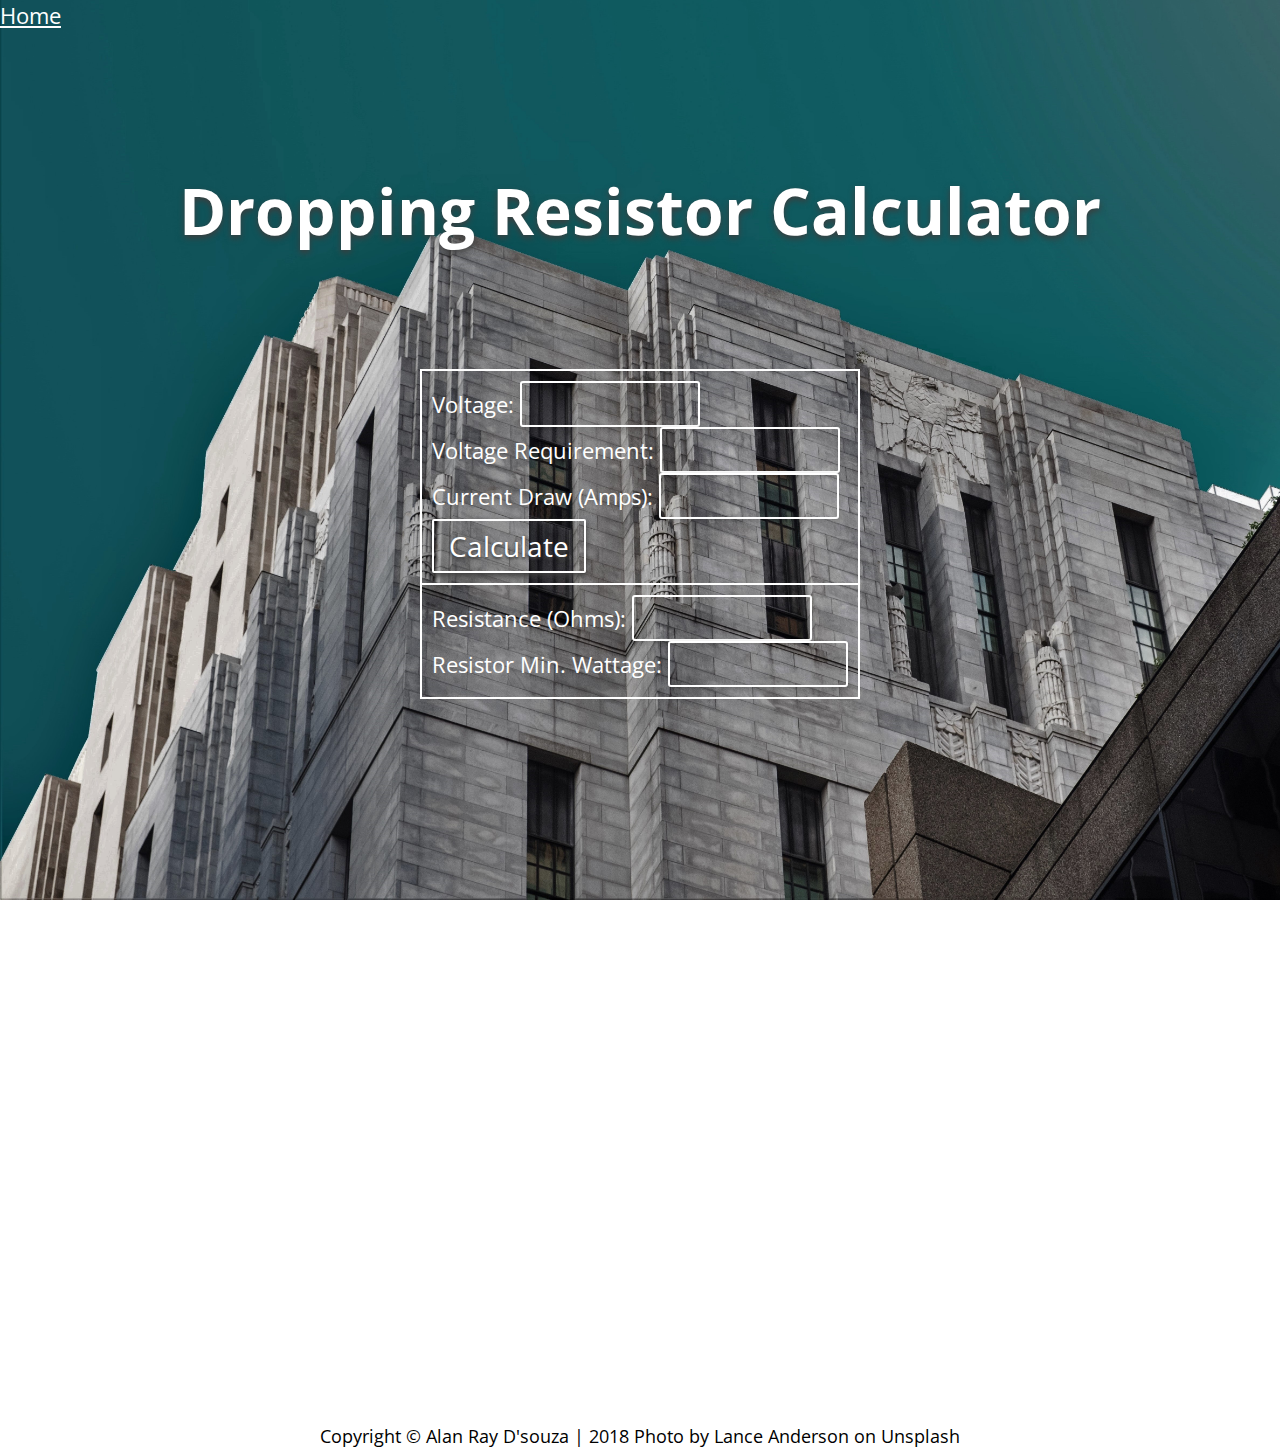
<file: resistor_calc/index.html>
﻿
<!DOCTYPE HTML PUBLIC "-//W3C//DTD HTML 4.01 Transitional//EN">
<html>
<head>
    <meta http-equiv="Content-Type" content="text/html; charset=utf-8">
    <title>Dropping Resistor Calculator</title>
    <link rel="shortcut icon" href="favicon.ico" />
    <meta name="description" content="Dropping Resistor Calculator">
    <meta name="keywords" content="resistor, drop, volt, voltage, electric, electronic, resist, resistance">
    <meta name="author" content="Alan Ray D'sousa">

    <!-- Global site tag (gtag.js) - Google Analytics -->
    <script async src="https://www.googletagmanager.com/gtag/js?id=UA-111410202-1"></script>
    <script>
        window.dataLayer = window.dataLayer || [];
        function gtag() { dataLayer.push(arguments); }
        gtag('js', new Date());

        gtag('config', 'UA-111410202-1');
    </script>


    <link rel="stylesheet" type="text/css" href="../css/style.css">
    <link rel="stylesheet" type="text/css" href="//fonts.googleapis.com/css?family=Open+Sans" />
    <link href="https://use.fontawesome.com/releases/v5.0.4/css/all.css" rel="stylesheet">

    <script>
        function calc1(form) {
            volt = form.volt.value
            gvolt = form.gvolt.value
            v = volt - gvolt;
            i = form.amps.value;

            if (volt - gvolt < 0) { return alert("I think you'll need a step-up converter for that..."); }
            if (i == 0 || i == null) { return alert("Nice! You've got stuff that doesn't use any current, huh?"); }

            form.ohms.value = v / i;
            form.watts.value = Math.pow(i, 2) * form.ohms.value;
        }
    </script>
</head>


<body>
    <div class="nav-left header">
        <a class=nav-item href="/" style="color: white;"><p> Home </p></a>
    </div>
    <div style="text-align:center; color:white;">
        <br><br><br>
        <!--<a href="/"> <img src="logo.png" alt="Logo" class="logo"></a>-->
        <br>
        <h1> Dropping Resistor Calculator </h1>
    </div>
    <br><br><br>
    <div class="medium">
        <br>

        <form name="form1">
            <table style="margin-bottom: 80vh;" align="center">
                <tr>
                    <td>
                        <p>
                            Voltage: <input type="text" name="volt" size="10"><br>
                            Voltage Requirement: <input type="text" name="gvolt" size="10"><br>
                            Current Draw (Amps): <input type="text" name="amps" size="10"><br>
                            <input type="button" class="button1" value="Calculate" onClick="calc1(this.form)">
                        </p>
                        </
                    </td>
                </tr>
                <tr>
                    <td>
                        <p>
                            Resistance (Ohms): <input type="text" name="ohms" size="10" maxlength="40" READONLY><br>
                            Resistor Min. Wattage: <input type="text" name="watts" size="10" maxlength="40" READONLY>
                        </p>
                    </td>
                </tr>
            </table>
        </form>




    </div>
    
    <div class="footer" style="color: black; text-align: center;">
        <p2 style="text-align:center;">Copyright &copy; Alan Ray D'souza | 2018 Photo by Lance Anderson on Unsplash</p2>
    </div>
</body>

</html>
</file>
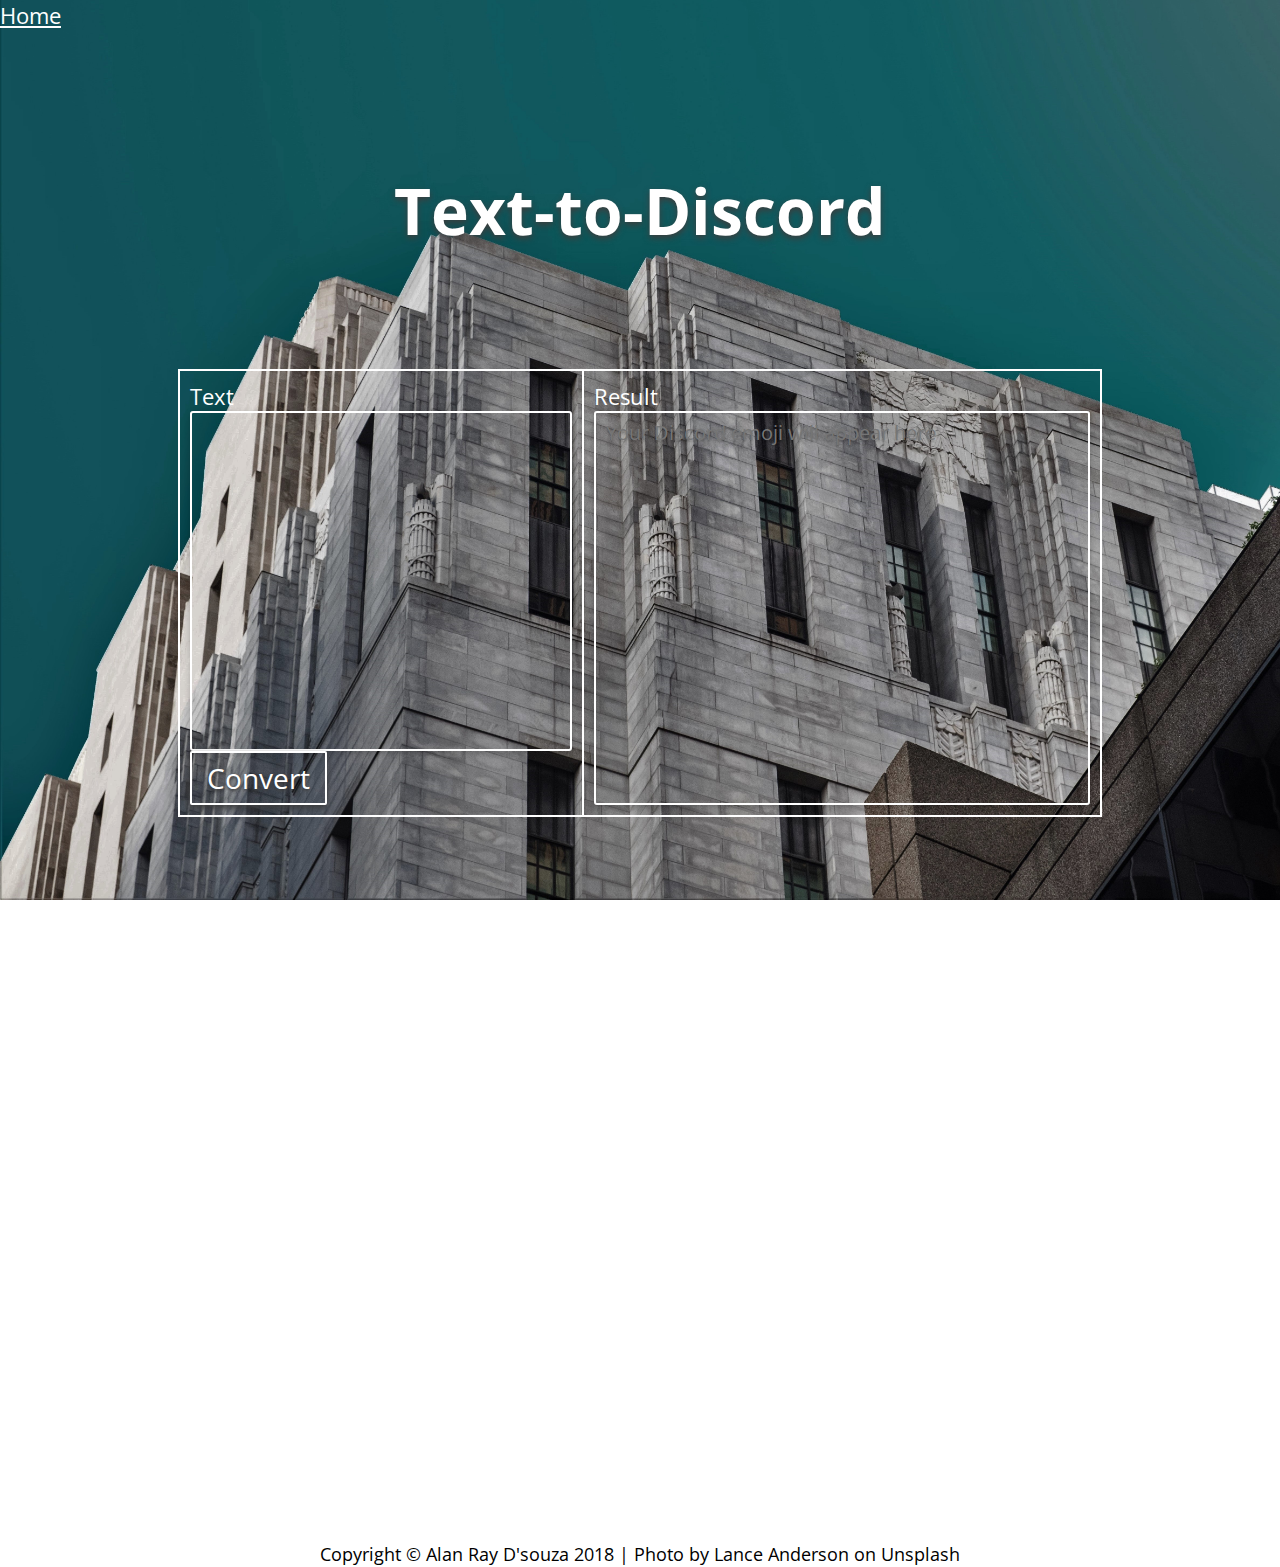
<file: text2discord/index.html>
﻿
<!DOCTYPE HTML PUBLIC "-//W3C//DTD HTML 4.01 Transitional//EN">
<html>
<head>
    <meta http-equiv="Content-Type" content="text/html; charset=utf-8">
    <title>Text-to-Discord</title>
    <link rel="shortcut icon" href="favicon.ico" />
    <meta name="description" content="Convert words to Discord emoji!">
    <meta name="keywords" content="words,emoji,discord,text,to,chat">
    <meta name="author" content="Alan Ray D'sousa">

    <!-- Global site tag (gtag.js) - Google Analytics -->
    <script async src="https://www.googletagmanager.com/gtag/js?id=UA-111410202-1"></script>
    <script>
        window.dataLayer = window.dataLayer || [];
        function gtag() { dataLayer.push(arguments); }
        gtag('js', new Date());

        gtag('config', 'UA-111410202-1');
    </script>


    <link rel="stylesheet" type="text/css" href="../css/style.css">
    <link rel="stylesheet" type="text/css" href="//fonts.googleapis.com/css?family=Open+Sans" />
    <link href="https://use.fontawesome.com/releases/v5.0.4/css/all.css" rel="stylesheet">

    <script>
        function textToDiscord(form) {
            text = form.text.value.toLowerCase();
            numbers = ["zero", "one", "two", "three", "four", "five", "six", "seven", "eight", "nine"];
            out = "";
            for (var i = 0, len = text.length; i < len; i++) {
                if (text.charAt(i).match(/^[a-zA-Z]*$/, text.charAt(i)))
                    out += ':regional_indicator_' + text.charAt(i) + ': ';
                else if (text.charAt(i).match(/^[0-9]*$/, text.charAt(i)))
                    out += ":" + numbers[text.charAt(i)] + ": "
                else
                    out += text.charAt(i);
            }
            form.result.value = out;
            if (out.length > 2000) alert("Output is more than 2,000 characters, you will need to post it in multiple messages.");
        }
    </script>
</head>


<body>
    <div class="nav-left header">
        <a class=nav-item href="/" style="color: white;"><p> Home </p></a>
    </div>
    <div style="text-align:center; color:white;">
        <br><br><br>
        <!--<a href="/"> <img src="logo.png" alt="Logo" class="logo"></a>-->
        <br>
        <h1> Text-to-Discord </h1>
    </div>
    <br><br><br>
    <div class="medium">
        <br>

        <form name="form1">
            <table style="margin-bottom: 80vh;" align="center">
                <tr>
                    <td>
                        <p>
                            Text<br><textarea name="text" rows="12" cols="30"></textarea><br>
                            <input type="button" class="button1" value="Convert" onClick="textToDiscord(this.form)">
                        </p>
                    </td>

                    <td>
                        <p>
                            Result<br>
                            <textarea name="result" rows="14" cols="40" placeholder="Your Discord emoji will appear here" READONLY></textarea>
                        </p>
                    </td>
                </tr>
            </table>
        </form>




    </div>
    
    <div class="footer" style="color: black; text-align: center;">
        <p2 style="text-align:center;">Copyright &copy; Alan Ray D'souza 2018 | Photo by Lance Anderson on Unsplash</p2>
    </div>
</body>

</html>
</file>
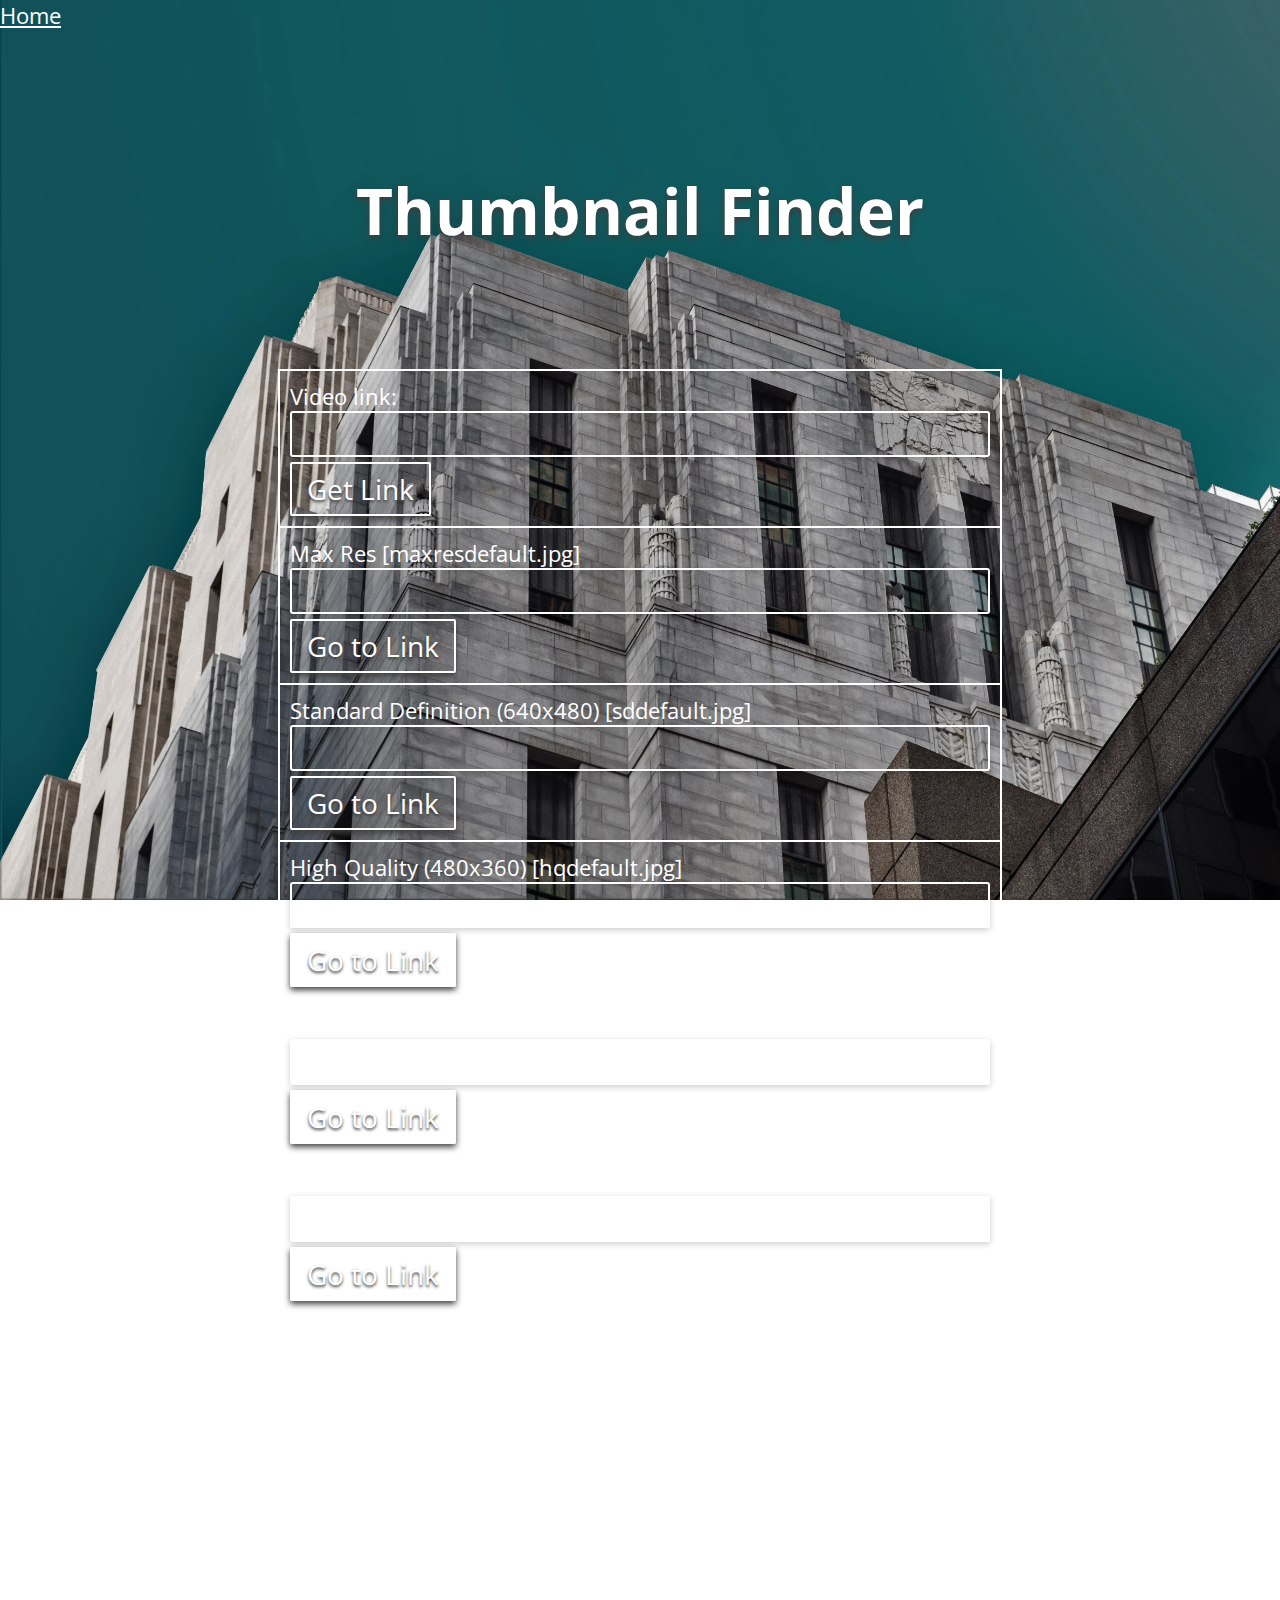
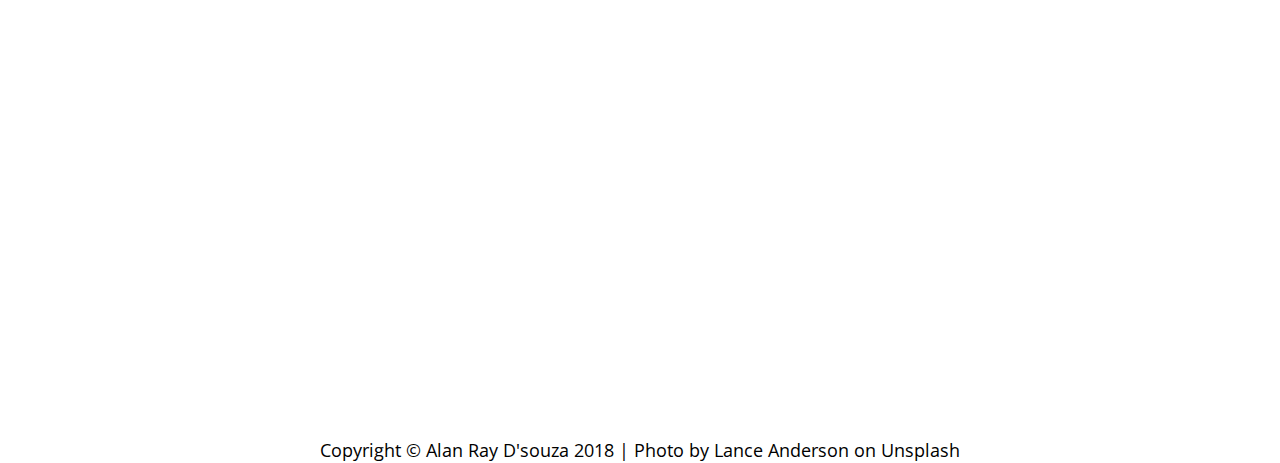
<file: thumb_finder/index.html>
﻿
<!DOCTYPE HTML PUBLIC "-//W3C//DTD HTML 4.01 Transitional//EN">
<html>
<head>
    <meta http-equiv="Content-Type" content="text/html; charset=utf-8">
    <title>Thumbnail Finder</title>
    <link rel="shortcut icon" href="favicon.ico" />
    <meta name="description" content="Find a YouTube video's thumbnail with no extra work!">
    <meta name="keywords" content="youtube, thumbnail, thumb, finder, calculator, thumbnail link, link, linker">
    <meta name="author" content="Alan Ray D'sousa">

    <!-- Global site tag (gtag.js) - Google Analytics -->
    <script async src="https://www.googletagmanager.com/gtag/js?id=UA-111410202-1"></script>
    <script>
        window.dataLayer = window.dataLayer || [];
        function gtag() { dataLayer.push(arguments); }
        gtag('js', new Date());

        gtag('config', 'UA-111410202-1');
    </script>


    <link rel="stylesheet" type="text/css" href="../css/style.css">
    <link rel="stylesheet" type="text/css" href="//fonts.googleapis.com/css?family=Open+Sans" />
    <link href="https://use.fontawesome.com/releases/v5.0.4/css/all.css" rel="stylesheet">

    <script>
        function parse1(form) {
            url = form.link1.value;

            if (url == null || !url) { return alert("Wow, that's a nice video... nothing!"); }

            var regExp = /^.*(youtu\.be\/|v\/|u\/\w\/|embed\/|watch\?v=|\&v=)([^#\&\?]*).*/;
            var match = url.match(regExp);
            if (match == null || !match) { return alert('Invalid URL!'); }
            var video_id = match[2];

            if (video_id.length === 11) {
                video_id = 'https://img.youtube.com/vi/' + video_id
                form.result1.value = video_id + '/maxresdefault.jpg';
                form.result2.value = video_id + '/sddefault.jpg';
                form.result3.value = video_id + '/hqdefault.jpg';
                form.result4.value = video_id + '/mqdefault.jpg';
                form.result5.value = video_id + '/default.jpg';
            } else {
                return alert('Invalid URL!');
            }
        }

        function openLink(a) {
            elemA = document.getElementsByName("a");
            if (elemA.value.length != 0) {
                window.open(elemA.value)
            }
        }
    </script>
</head>


<body>
    <div class="nav-left header">
        <a class=nav-item href="/" style="color: white;"><p> Home </p></a>
    </div>
    <div style="text-align:center; color:white;">
        <br><br><br>
        <!--<a href="/"> <img src="logo.png" alt="Logo" class="logo"></a>-->
        <br>
        <h1> Thumbnail Finder </h1>
    </div>
    <br><br><br>
    <div class="medium">
        <br>

        <form name="form1">
            <table style="margin-bottom: 80vh;" align="center">
                <tr>
                    <td>
                        <p>
                            Video link:
                            <br><input type="text" name="link1" size="50" style="margin-bottom: 5px;">
                            <br><input type="button" class="button1" value="Get Link" onClick="parse1(this.form)">
                        </p>
                    </td>
                </tr>
                <tr>
                    <td>
                        <p>
                            Max Res [maxresdefault.jpg]
                            <br><input type="text" name="result1" size="50" maxlength="40" style="margin-bottom: 5px;" READONLY>
                            <br><input type="button" class="button1" value="Go to Link" onClick="openLink('result1')">
                        </p>
                    </td>
                </tr>
                <tr>
                    <td>
                        <p>
                            Standard Definition (640x480) [sddefault.jpg]
                            <br><input type="text" name="result2" size="50" maxlength="40" style="margin-bottom: 5px;" READONLY>
                            <br><input type="button" class="button1" value="Go to Link" onClick="openLink('result2')">
                        </p>
                    </td>
                </tr>
                <tr>
                    <td>
                        <p>
                            High Quality (480x360) [hqdefault.jpg]
                            <br><input type="text" name="result3" size="50" maxlength="40" style="margin-bottom: 5px;" READONLY>
                            <br><input type="button" class="button1" value="Go to Link" onClick="openLink('result3')">
                        </p>
                    </td>
                </tr>
                <tr>
                    <td>
                        <p>
                            Medium Quality (320x180) [mqdefault.jpg]
                            <br><input type="text" name="result4" size="50" maxlength="40" style="margin-bottom: 5px;" READONLY>
                            <br><input type="button" class="button1" value="Go to Link" onClick="openLink('result4')">
                        </p>
                    </td>
                </tr>
                <tr>
                    <td>
                        <p>
                            Default (120x90) [default.jpg]
                            <br><input type="text" name="result5" size="50" maxlength="40" style="margin-bottom: 5px;" READONLY>
                            <br><input type="button" class="button1" value="Go to Link" onClick="openLink('result5')">
                        </p>
                    </td>
                </tr>
            </table>
        </form>




    </div>
    
    <div class="footer" style="color: black; text-align: center;">
        <p2 style="text-align:center;">Copyright &copy; Alan Ray D'souza 2018 | Photo by Lance Anderson on Unsplash</p2>
    </div>
</body>

</html>
</file>
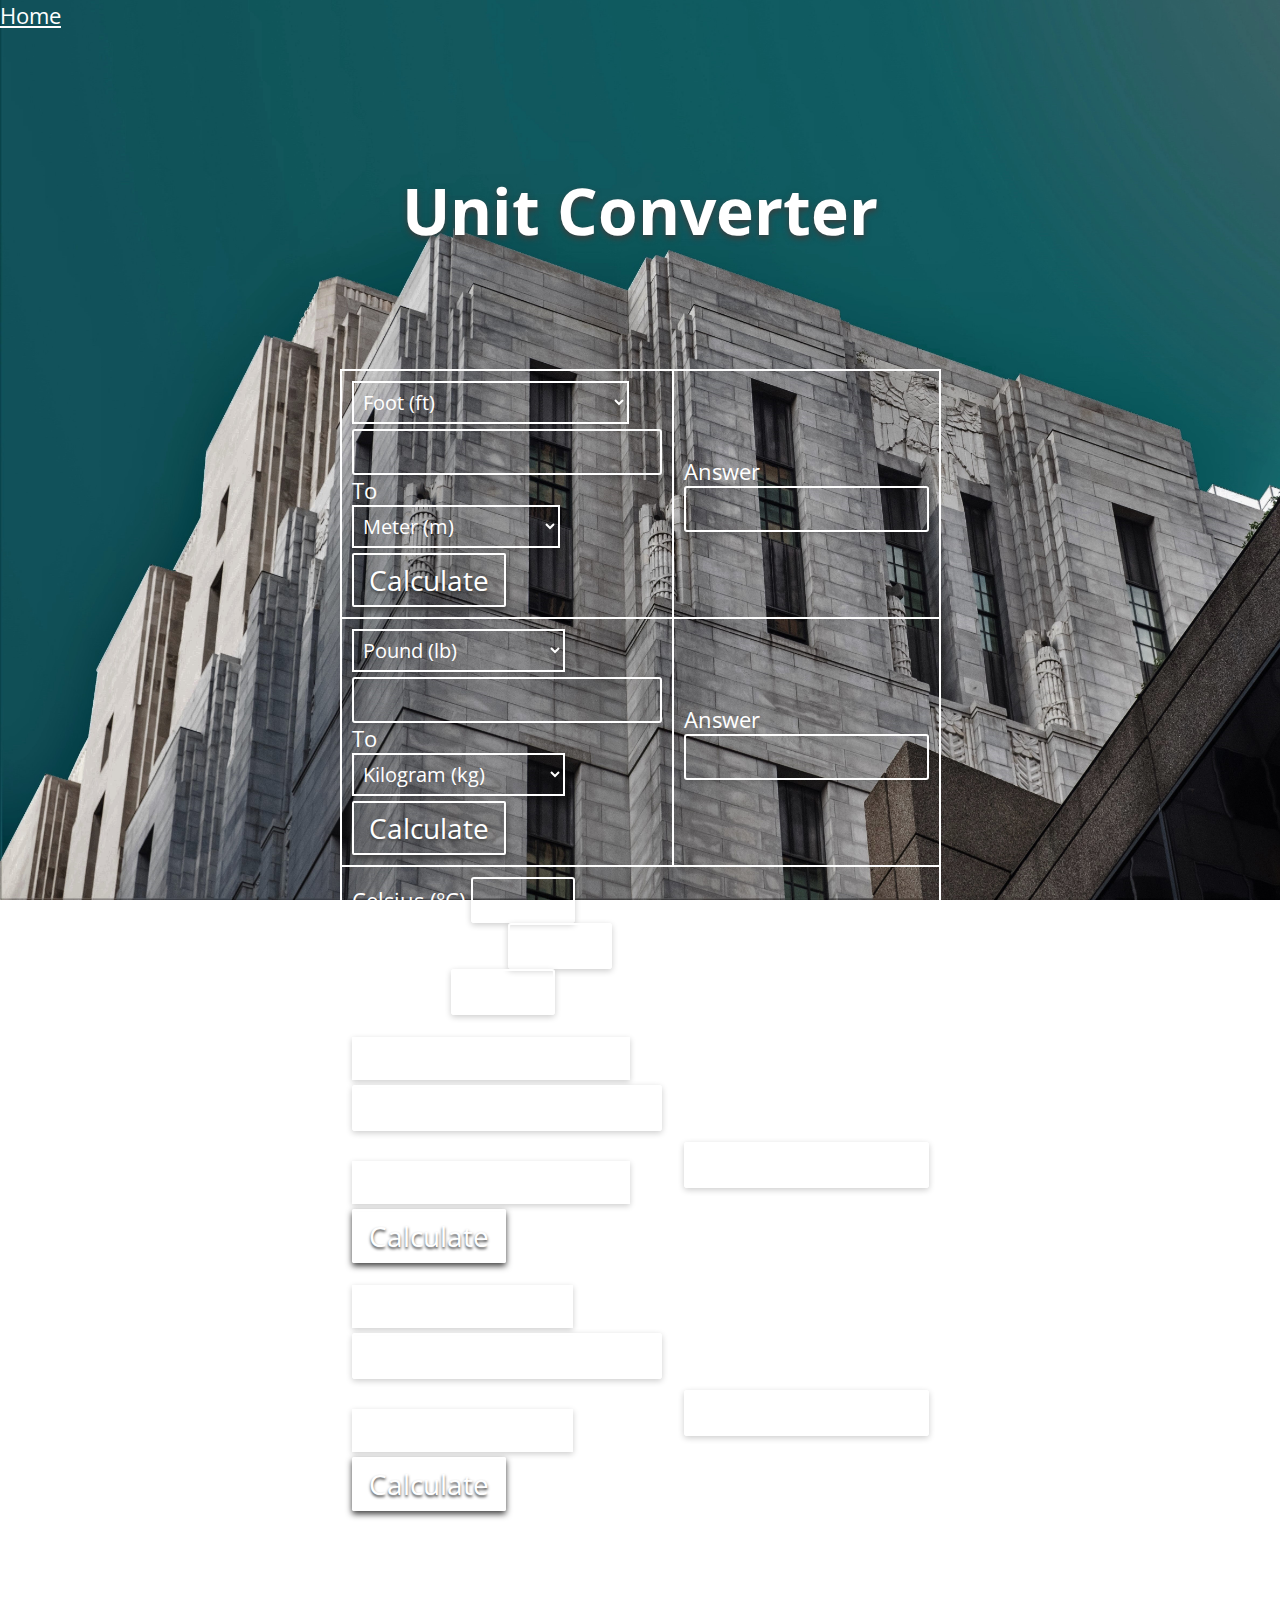
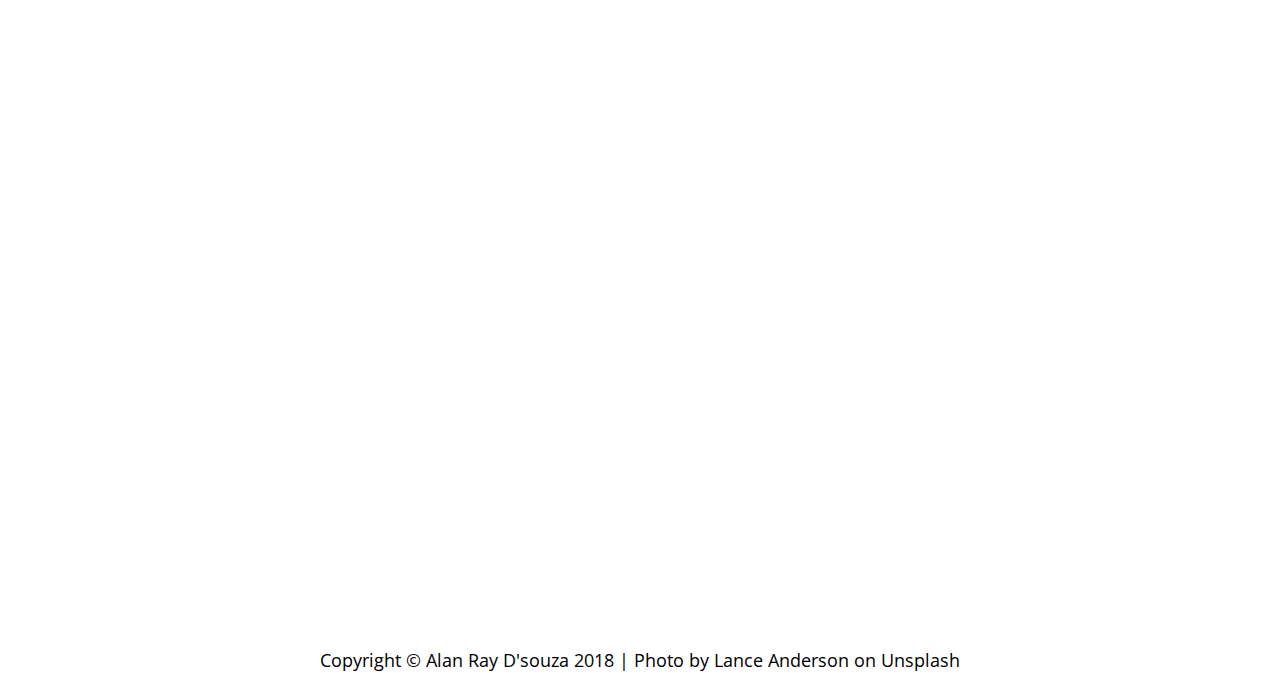
<file: unit_convert/index.html>
﻿
<!DOCTYPE HTML PUBLIC "-//W3C//DTD HTML 4.01 Transitional//EN">
<html>
<head>
    <meta http-equiv="Content-Type" content="text/html; charset=utf-8">
    <title>Unit Converter</title>
    <link rel="shortcut icon" href="favicon.ico" />
    <meta name="description" content="Quickly and easily convert units!">
    <meta name="keywords" content="length, unit, convert, to, temperature, degrees, area, volume, liquid, weight, mile, yard, foot, inch, km, m, cm, mm, kilometer, meter, centimeter, millimeter">
    <meta name="author" content="Alan Ray D'sousa">

    <!-- Global site tag (gtag.js) - Google Analytics -->
    <script async src="https://www.googletagmanager.com/gtag/js?id=UA-111410202-1"></script>
    <script>
        window.dataLayer = window.dataLayer || [];
        function gtag() { dataLayer.push(arguments); }
        gtag('js', new Date());

        gtag('config', 'UA-111410202-1');
    </script>


    <link rel="stylesheet" type="text/css" href="../css/style.css">
    <link rel="stylesheet" type="text/css" href="//fonts.googleapis.com/css?family=Open+Sans" />
    <link href="https://use.fontawesome.com/releases/v5.0.4/css/all.css" rel="stylesheet">

    <script>
        var dict = {
            //----------unit: meter
            "gigameter": 1000000000,
            "megameter": 1000000,
            "kilometer": 1000,
            "meter": 1,
            "centimeter": 0.01,
            "millimeter": 0.001,
            "naut-mile": 1852,
            "mile": 1609.344,
            "yard": 0.9144,
            "foot": 0.3048,
            "inch": 0.0254,
            "thou": 0.0000254,
            //----------unit: kilogram
            "tonne": 1000,
            "kilogram": 1,
            "gram": 0.001,
            "milligram": 0.000001,
            "long-ton": 1016.0469088,
            "short-ton": 907.18474,
            "stone": 6.35029318,
            "pound": 0.45359237,
            "ounce": 0.028349523125,
            //----------unit: liter
            "cu-m": 1000,
            "cu-cm": 0.001,
            "liter": 1,
            "centiliter": 0.01,
            "milliliter": 0.001,
            "cu-yd": 764.55485798,
            "cu-ft": 28.316846592,
            "cu-in": 0.016387064,
            "gallon": 3.785411784,
            "quart": 0.946352946,
            "pint": 0.473176473,
            "cup": 0.24,
            "floz": 0.0295735295625,
            "tbsp": 0.0147868,
            "tsp": 0.00492892,
            "igallon": 4.54609,
            "iquart": 1.1365225,
            "ipint": 0.56826125,
            "icup": 0.284131,
            "ifloz": 0.0284130625,
            "itbsp": 0.0177582,
            "itsp": 0.00591939,
            //----------unit: sq.km
            "sq-km": 1,
            "sq-m": 0.000001,
            "sq-cm": 0.0000000001,
            "hectare": 0.01,
            "are": 0.0001,
            "sq-mi": 2.589988110336,
            "sq-yd": 0.00000083612736,
            "sq-ft": 0.00000009290304,
            "sq-in": 0.00000000064516,
            "acre": 0.0040468564224,
        }


        function calc1(form) {
            unit1 = form.unit1.value;
            unit2 = form.unit2.value;

            form.result1.value = (dict[unit1] / dict[unit2]) * form.num1.value;
        }

        function calc2(form) {
            unit3 = form.unit3.value;
            unit4 = form.unit4.value;

            form.result2.value = (dict[unit3] / dict[unit4]) * form.num2.value;
        }

        function calc3(source, form) {
            var celsius = form.num3;
            var fahrenheit = form.num4;
            var kelvin = form.num5;
            if (source == "ce") {
                fahrenheit.value = (celsius.value * 1.8) + 32;
                kelvin.value = celsius.value * 1 + 273.15; //Multiply by 1 to convert datatype
            }
            if (source == "fa") {
                celsius.value = (fahrenheit.value - 32) / 1.8;
                kelvin.value = ((fahrenheit.value - 32) / 1.8) + 273.15;
            }
            if (source == "ke") {
                fahrenheit.value = ((kelvin.value - 273.15) * 1.8) + 32;
                celsius.value = valNum - kelvin.value - 273.15;
            }

        }

        function calc4(form) {
            unit5 = form.unit5.value;
            unit6 = form.unit6.value;

            form.result3.value = (dict[unit5] / dict[unit6]) * form.num6.value;
        }

        function calc5(form) {
            unit7 = form.unit7.value;
            unit8 = form.unit8.value;

            form.result4.value = (dict[unit7] / dict[unit8]) * form.num7.value;
        }
    </script>
</head>


<body>
    <div class="nav-left header">
        <a class=nav-item href="/" style="color: white;"><p> Home </p></a>
    </div>
    <div style="text-align:center; color:white;">
        <br><br><br>
        <!--<a href="/"> <img src="logo.png" alt="Logo" class="logo"></a>-->
        <br>
        <h1> Unit Converter </h1>
    </div>
    <br><br><br>
    <div class="medium">
        <br>

        <form name="form1">
            <table style="margin-bottom: 80vh;" align="center">
                <tr>
                    <td>
                        <p>
                            <select name="unit1" style="margin-bottom: 5px;">
                                <option value="gigameter">Gigameter (Gm)</option>
                                <option value="megameter">Megameter (Mm)</option>
                                <option value="kilometer">Kilometer (km)</option>
                                <option value="meter">Meter (m)</option>
                                <option value="centimeter">Centimeter (cm)</option>
                                <option value="millimeter">Millimeter (mm)</option>
                                <option value="naut-mile">Nautical mile (nmi, nm, M)</option>
                                <option value="mile">Mile (mi)</option>
                                <option value="yard">Yard (yd)</option>
                                <option value="foot" selected>Foot (ft)</option>
                                <option value="inch">Inch (in)</option>
                                <option value="thou">Thou (mil)</option>
                            </select>

                            <br><input type="number" name="num1" size="15"><br>

                            To

                            <br><select name="unit2" style="margin-bottom: 5px;">
                                <option value="gigameter">Gigameter (Gm)</option>
                                <option value="megameter">Megameter (Mm)</option>
                                <option value="kilometer">Kilometer (km)</option>
                                <option value="meter" selected>Meter (m)</option>
                                <option value="centimeter">Centimeter (cm)</option>
                                <option value="millimeter">Millimeter (mm)</option>
                                <option value="naut-mile">Nautical mile (nmi)</option>
                                <option value="mile">Mile (mi)</option>
                                <option value="yard">Yard (yd)</option>
                                <option value="foot">Foot (ft)</option>
                                <option value="inch">Inch (in)</option>
                                <option value="thou">Thou (mil)</option>
                            </select>

                            <br><input type="button" class="button1" value="Calculate" onClick="calc1(this.form)">
                        </p>
                    </td>

                    <td>
                        <p>Answer<br><input type="text" name="result1" size="15" maxlength="40" READONLY></p>
                    </td>
                </tr>
                <tr>
                    <td>
                        <p>
                            <select name="unit3" style="margin-bottom: 5px;">
                                <option value="tonne">Metric Tonne (t)</option>
                                <option value="kilogram">Kilogram (kg)</option>
                                <option value="gram">Gram (g)</option>
                                <option value="milligram">Milligram (mg)</option>
                                <option value="long-ton">Long Ton (Imperial)</option>
                                <option value="short-ton">Short Ton (US)</option>
                                <option value="stone">Stone (st)</option>
                                <option value="pound" selected>Pound (lb)</option>
                                <option value="ounce">Ounce (oz)</option>
                            </select>

                            <br><input type="number" name="num2" size="15"><br>

                            To

                            <br><select name="unit4" style="margin-bottom: 5px;">
                                <option value="tonne">Metric Tonne (t)</option>
                                <option value="kilogram" selected>Kilogram (kg)</option>
                                <option value="gram">Gram (g)</option>
                                <option value="milligram">Milligram (mg)</option>
                                <option value="long-ton">Long Ton (Imperial)</option>
                                <option value="short-ton">Short Ton (US)</option>
                                <option value="stone">Stone (st)</option>
                                <option value="pound">Pound (lb)</option>
                                <option value="ounce">Ounce (oz)</option>
                            </select>

                            <br><input type="button" class="button1" value="Calculate" onClick="calc2(this.form)">
                        </p>
                    </td>

                    <td>
                        <p>Answer<br><input type="text" name="result2" size="15" maxlength="40" READONLY></p>
                    </td>
                </tr>
                <tr>
                    <td colspan="2">
                        <p>
                            Celsius (°C)
                            <input type="number" id="ce" name="num3" style="width: 80px;" oninput="calc3(this.id, this.form)" onchange="calc3(this.name, this.form)"> <br>
                            Fahrenheit (°F)
                            <input type="number" id="fa" name="num4" style="width: 80px;" oninput="calc3(this.id, this.form)" onchange="calc3(this.name, this.form)"> <br>
                            Kelvin (K)
                            <input type="number" id="ke" name="num5" style="width: 80px;" oninput="calc3(this.id, this.form)" onchange="calc3(this.name, this.form)">
                        </p>
                    </td>
                </tr>
                <tr>
                    <td>
                        <p>
                            <select name="unit5" style="margin-bottom: 5px;">
                                <option value="cu-m">Cubic Meter (m³)</option>
                                <option value="cu-cm">Cubic Centimeter (cm³)</option>
                                <option value="liter">Liter (l)</option>
                                <option value="centiliter">Centiliter (cl)</option>
                                <option value="milliliter">Milliliter (ml)</option>
                                <option value="cu-yd">Cubic Yard (yd³)</option>
                                <option value="cu-ft">Cubic Foot (ft³)</option>
                                <option value="cu-in">Cubic Inch (in³)</option>
                                <option value="gallon" selected>US gallon</option>
                                <option value="quart">US quart (qt)</option>
                                <option value="pint">US pint (p/pt)</option>
                                <option value="cup">US cup</option>
                                <option value="floz">US fluid ounce (fl oz)</option>
                                <option value="tbsp">US tablespoon (tbsp)</option>
                                <option value="tsp">US teaspoon (tsp)</option>
                                <option value="igallon">Imperial gallon</option>
                                <option value="iquart">Imperial quart (qt)</option>
                                <option value="ipint">Imperial pint (p/pt)</option>
                                <option value="icup">Imperial cup</option>
                                <option value="ifloz">Imperial fluid ounce (fl oz)</option>
                                <option value="itbsp">Imperial tablespoon (tbsp)</option>
                                <option value="itsp">Imperial teaspoon (tsp)</option>
                            </select>

                            <br><input type="number" name="num6" size="15"><br>

                            To

                            <br><select name="unit6" style="margin-bottom: 5px;">
                                <option value="cu-m">Cubic Meter (m³)</option>
                                <option value="cu-cm">Cubic Centimeter (cm³)</option>
                                <option value="liter" selected>Liter (l)</option>
                                <option value="centiliter">Centiliter (cl)</option>
                                <option value="milliliter">Milliliter (ml)</option>
                                <option value="cu-yd">Cubic Yard (yd³)</option>
                                <option value="cu-ft">Cubic Foot (ft³)</option>
                                <option value="cu-in">Cubic Inch (in³)</option>
                                <option value="gallon">US gallon</option>
                                <option value="quart">US quart (qt)</option>
                                <option value="pint">US pint (p/pt)</option>
                                <option value="cup">US cup</option>
                                <option value="floz">US fluid ounce (fl oz)</option>
                                <option value="tbsp">US tablespoon (tbsp)</option>
                                <option value="tsp">US teaspoon (tsp)</option>
                                <option value="igallon">Imperial gallon</option>
                                <option value="iquart">Imperial quart (qt)</option>
                                <option value="ipint">Imperial pint (p/pt)</option>
                                <option value="icup">Imperial cup</option>
                                <option value="ifloz">Imperial fluid ounce (fl oz)</option>
                                <option value="itbsp">Imperial tablespoon (tbsp)</option>
                                <option value="itsp">Imperial teaspoon (tsp)</option>
                            </select>

                            <br><input type="button" class="button1" value="Calculate" onClick="calc4(this.form)">
                        </p>
                    </td>

                    <td>
                        <p>Answer<br><input type="text" name="result3" size="15" maxlength="40" READONLY></p>
                    </td>
                </tr>
                <tr>
                    <td>
                        <p>
                            <select name="unit7" style="margin-bottom: 5px;">
                                <option value="sq-km">Sq. kilometer (km²)</option>
                                <option value="sq-m">Sq. meter (m²)</option>
                                <option value="sq-cm">Sq. centimeter (cm²)</option>
                                <option value="hectare">Hectare</option>
                                <option value="are">Are</option>
                                <option value="sq-mi" selected>Sq. mile (mi²)</option>
                                <option value="sq-yd">Sq. yard (yd²)</option>
                                <option value="sq-ft">Sq. foot (ft²)</option>
                                <option value="sq-in">Sq. inch (in²)</option>
                                <option value="acre">Acre</option>
                            </select>

                            <br><input type="number" name="num7" size="15"><br>

                            To

                            <br><select name="unit8" style="margin-bottom: 5px;">
                                <option value="sq-km" selected>Sq. kilometer (km²)</option>
                                <option value="sq-m">Sq. meter (m²)</option>
                                <option value="sq-cm">Sq. centimeter (cm²)</option>
                                <option value="hectare">Hectare</option>
                                <option value="are">Are</option>
                                <option value="sq-mi">Sq. mile (mi²)</option>
                                <option value="sq-yd">Sq. yard (yd²)</option>
                                <option value="sq-ft">Sq. foot (ft²)</option>
                                <option value="sq-in">Sq. inch (in²)</option>
                                <option value="acre">Acre</option>
                            </select>

                            <br><input type="button" class="button1" value="Calculate" onClick="calc5(this.form)">
                        </p>
                    </td>

                    <td>
                        <p>Answer<br><input type="text" name="result4" size="15" maxlength="40" READONLY></p>
                    </td>
                </tr>
            </table>
        </form>


    </div>
    
    <div class="footer" style="color: black; text-align: center;">
        <p2 style="text-align:center;">Copyright &copy; Alan Ray D'souza 2018 | Photo by Lance Anderson on Unsplash</p2>
    </div>
</body>

</html>
</file>
<file: css/style.css>
body {
    background-image: url("../bg.jpg");
    background-repeat: no-repeat;
    background-attachment: fixed;
    background-size: cover;
    margin: 0;
    padding: 0;
    color: white;
}





h1 {
    font-family: Open Sans, sans-serif;
    font-style: normal;
    font-size: 64px;
    color: white;
    text-shadow: 0px 3px 6px #3d3d3d;
}

h2 {
    font-family: Open Sans, sans-serif;
    font-style: normal;
    font-size: 40px;
    color: white;
    text-shadow: 0px 3px 4.5px #3d3d3d;
}

h3 {
    font-family: Open Sans, sans-serif;
    font-style: normal;
    font-size: 32px;
    color: white;
    text-shadow: 0px 3px 3px #3d3d3d;
}

p {
    font-family: Open Sans, sans-serif;
    font-size: 22px;
}

p2 {
    font-family: Open Sans, sans-serif;
    font-size: 18px;
}





input[type=text] {
    display: inline-block;
    -webkit-box-sizing: content-box;
    -moz-box-sizing: content-box;
    box-sizing: content-box;
    padding: 6px 10px;
    border: 2px solid rgba(255,255,255,1);
    -webkit-border-radius: 3px;
    border-radius: 3px;
    font-size: 22px;
    font-family: Open Sans, sans-serif;
    color: white;
    -o-text-overflow: clip;
    text-overflow: clip;
    background: rgba(252,252,252,0);
    -webkit-box-shadow: 0 2px 6px 0 rgba(0,0,0,0.2);
    box-shadow: 0 2px 6px 0 rgba(0,0,0,0.2);
    text-shadow: 0 2px 2px rgba(0,0,0,0.2);
    -webkit-transition: 0.5s;
    -moz-transition: 0.5s;
    -o-transition: 0.5s;
    transition: 0.5s;
}

    input[type=text]:hover {
        border-color: #92B8F5;
        transition: 0.5s
    }

    input[type=text]:focus {
        border-color: #2672EC;
    }





input[type=number] {
    display: inline-block;
    -webkit-box-sizing: content-box;
    -moz-box-sizing: content-box;
    box-sizing: content-box;
    padding: 6px 10px;
    border: 2px solid rgba(255,255,255,1);
    -webkit-border-radius: 3px;
    border-radius: 3px;
    font-size: 22px;
    font-family: Open Sans, sans-serif;
    color: white;
    -o-text-overflow: clip;
    text-overflow: clip;
    background: rgba(252,252,252,0);
    -webkit-box-shadow: 0 2px 6px 0 rgba(0,0,0,0.2);
    box-shadow: 0 2px 6px 0 rgba(0,0,0,0.2);
    text-shadow: 0 2px 2px rgba(0,0,0,0.2);
    -webkit-transition: 0.5s;
    -moz-transition: 0.5s;
    -o-transition: 0.5s;
    transition: 0.5s;
}

   input[type=number]:hover {
        border-color: #92B8F5;
        transition: 0.5s
    }

    input[type=number]:focus {
        border-color: #2672EC;
    }





textarea {
    display: inline-block;
    -webkit-box-sizing: content-box;
    -moz-box-sizing: content-box;
    box-sizing: content-box;
    padding: 6px 10px;
    border: 2px solid rgba(255,255,255,1);
    -webkit-border-radius: 3px;
    border-radius: 3px;
    font-size: 20px;
    font-family: Open Sans, sans-serif;
    color: white;
    -o-text-overflow: clip;
    text-overflow: clip;
    background: rgba(252,252,252,0);
    -webkit-box-shadow: 0 2px 6px 0 rgba(0,0,0,0.2);
    box-shadow: 0 2px 6px 0 rgba(0,0,0,0.2);
    text-shadow: 0 2px 2px rgba(0,0,0,0.2);
    resize: none;
    -webkit-transition: 0.5s;
    -moz-transition: 0.5s;
    -o-transition: 0.5s;
    transition: 0.5s;
}

    textarea:hover {
        border-color: #92B8F5;
        transition: 0.5s
    }

textarea:focus {
    border-color: #2672EC;
}





input[type=checkbox] {
    display: inline-block;
    margin: 0px;
    margin-left: 3px;
    margin-right: 3px;
    -webkit-border-radius: 0px;
    border-radius: 0px;
    border: 3px solid white;
    color: white;
    -webkit-appearance: button;
    width: 17px;
    height: 17px;
    background: transparent;
    -webkit-box-shadow: 0 2px 6px 0 rgba(0,0,0,0.2);
    box-shadow: 0 2px 6px 0 rgba(0,0,0,0.2);
    text-shadow: 0 2px 2px rgba(0,0,0,0.2);
    -webkit-transition: 0.5s;
    -moz-transition: 0.5s;
    -o-transition: 0.5s;
    transition: 0.5s;
}

input[type=checkbox]:hover {
    border-color: #92B8F5;
    transition: 0.5s
}

    input[type=checkbox]:checked {
        border-color: white;
        background: white;
    }





select {
    -webkit-appearance: button;
    -moz-appearance: button;
    -webkit-user-select: none;
    -moz-user-select: none;
    padding: 5px;
    background-color: transparent;
    background-position: center right;
    background-repeat: no-repeat;
    border: 2px solid white;
    border-radius: 0px;
    -webkit-box-shadow: 0 2px 6px 0 rgba(0,0,0,0.2);
    box-shadow: 0 2px 6px 0 rgba(0,0,0,0.2);
    color: white;
    font-family: Open Sans, sans-serif;
    font-size: 20px;
    margin: 0;
    overflow: hidden;
    text-overflow: ellipsis;
    white-space: nowrap;
}
option:checked {
    display: none;
}
option:not(:checked) {
    color: black;
}





.button1 {
    -moz-box-shadow: 0px 3px 6px 0px #3d3d3d;
    -webkit-box-shadow: 0px 3px 6px 0px #3d3d3d;
    box-shadow: 0px 3px 6px 0px #3d3d3d;
    background-color: transparent;
    -moz-border-radius: 2px;
    -webkit-border-radius: 2px;
    border-radius: 2px;
    border: 2px solid #ffffff;
    display: inline-block;
    cursor: pointer;
    color: #ffffff;
    font-family: Open Sans, sans-serif;
    font-size: 28px;
    padding: 6px 15px;
    text-decoration: none;
    text-shadow: 0px 2px 3px #3d3d3d;
    transition: 0.5s;
}

    .button1:hover {
        background: rgba(0,0,0,0.2);
        transform: scale(0.96, 0.96);
        transition: 0.5s;
    }

    .button1:active {
        position: relative;
        top: 2px;
    }





.logo {
    width: auto;
    max-width: 10%;
    height: auto;
    transition: 0.5s;
}

    .logo:hover {
        box-shadow: 0px 0px 35px 0px #222222;
        transform: scale(1.02, 1.02);
        transition: 0.5s;
    }





.box-shadow {
    box-shadow: 0 0 0.3em 0.3em #999;
}





table, th, td {
    border: 2px solid white;
    border-collapse: collapse;
    padding: 10px;
}

.medium {
    width: 90%;
    text-align: center;
    margin: auto;
}

.contentBar {
    height: 400px;
    width: 100%;
    background: white;
    margin-bottom: 50px;
}

.footer {
    height: 25px;
    width: 100%;
    background: white;
    padding-top: 5px;
}

input[type='number'] {
    -moz-appearance: textfield;
}
/*Up if firefox, down is webkit (safari/chrome)*/
input[type=number]::-webkit-inner-spin-button, input[type=number]::-webkit-outer-spin-button {
    -webkit-appearance: none;
    margin: 0;
}

.text-hover {
    animation: text-hover 6s ease-in-out infinite;
}

@media (min-width:1251px) {
    .hideonmobile {
        display: block !important;
    }

    .showonmobile {
        display: none !important;
    }

    .showonsmallmobile {
        display: none !important;
    }
}

@media(max-width:1250px) {
    .showonmobile {
        display: block !important;
    }

    .showonsmallmobile {
        display: none !important;
    }

    .hideonmobile {
        display: none !important;
    }
}

@media(max-width:820px) {
    .showonmobile {
        display: none !important;
    }

    .showonsmallmobile {
        display: block !important;
    }

    .hideonmobile {
        display: none !important;
    }
}

@keyframes text-hover {
    0% {
        text-shadow: 0px 5px 5px #3d3d3d;
        transform: translatey(0px);
    }

    50% {
        text-shadow: 0px 25px 15px #3d3d3d;
        transform: translatey(-20px);
    }

    100% {
        text-shadow: 0px 5px 5px #3d3d3d;
        transform: translatey(0px);
    }
}
</file>
